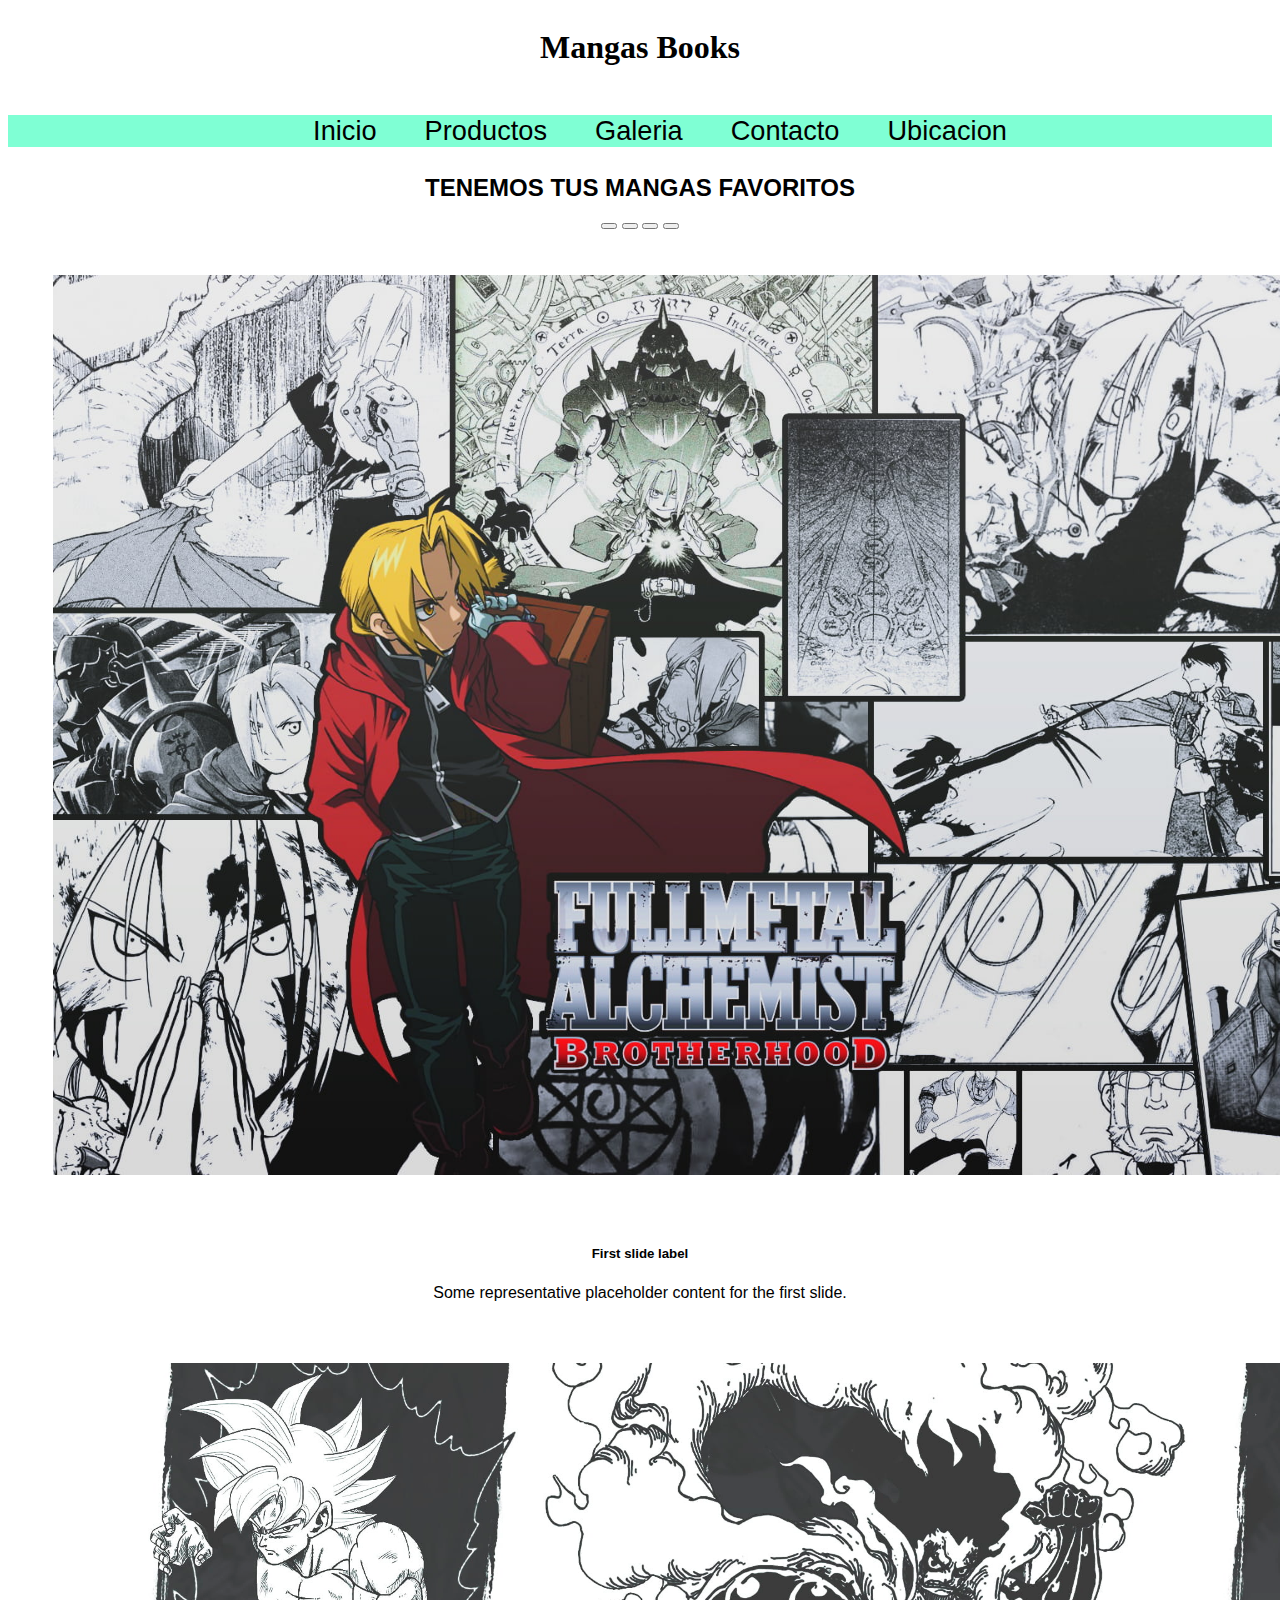
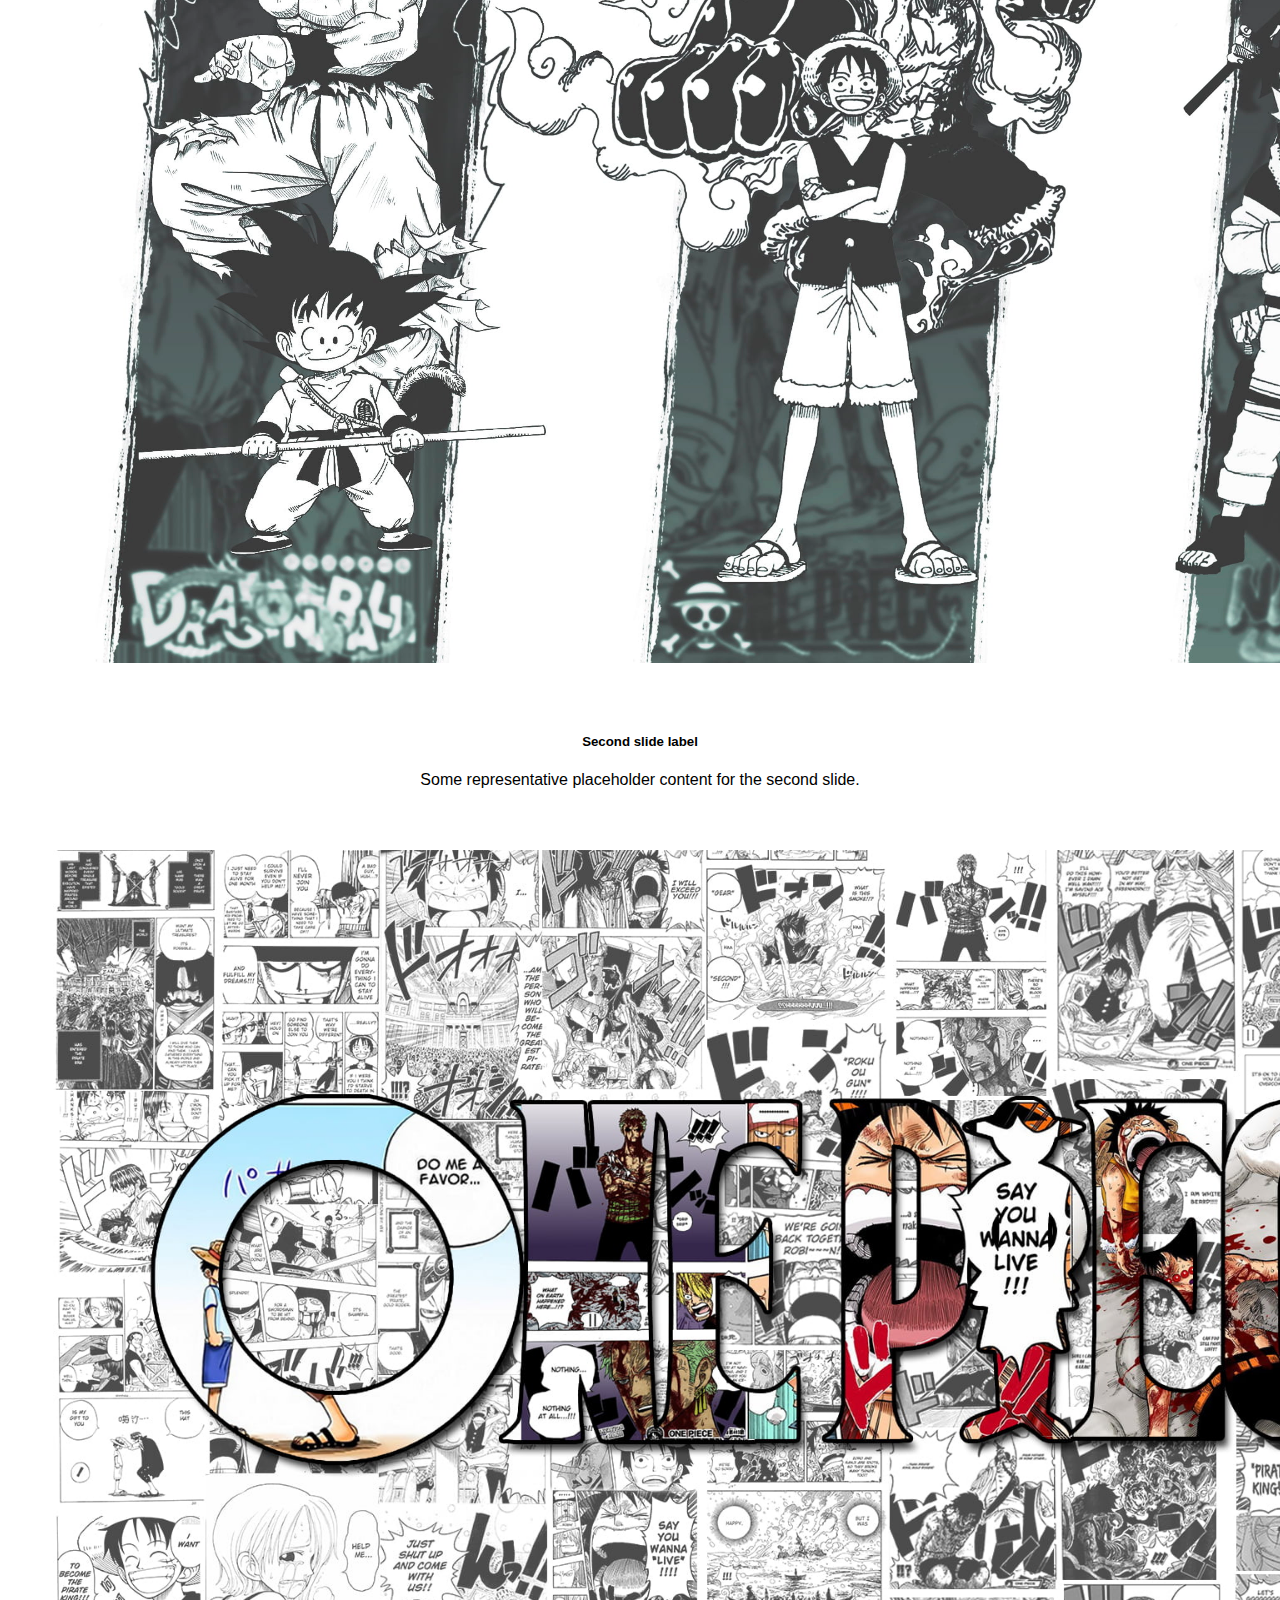
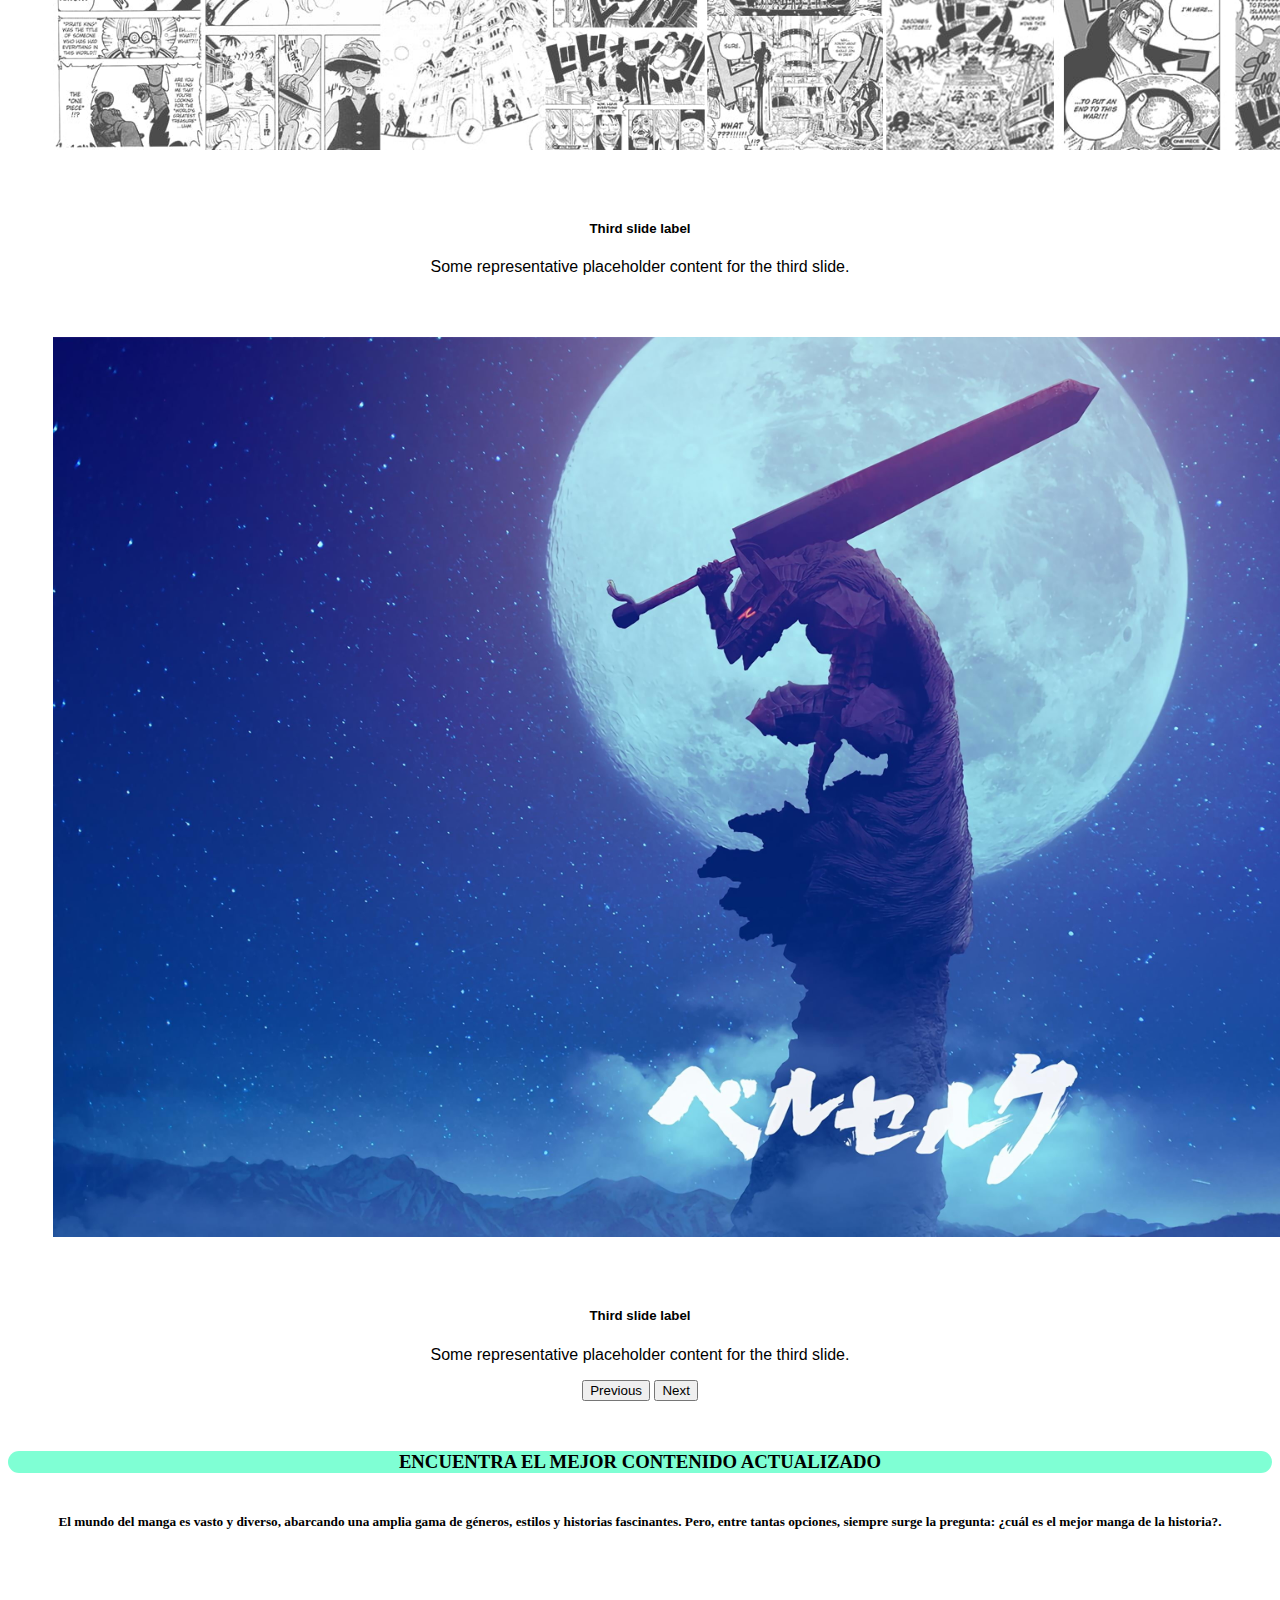
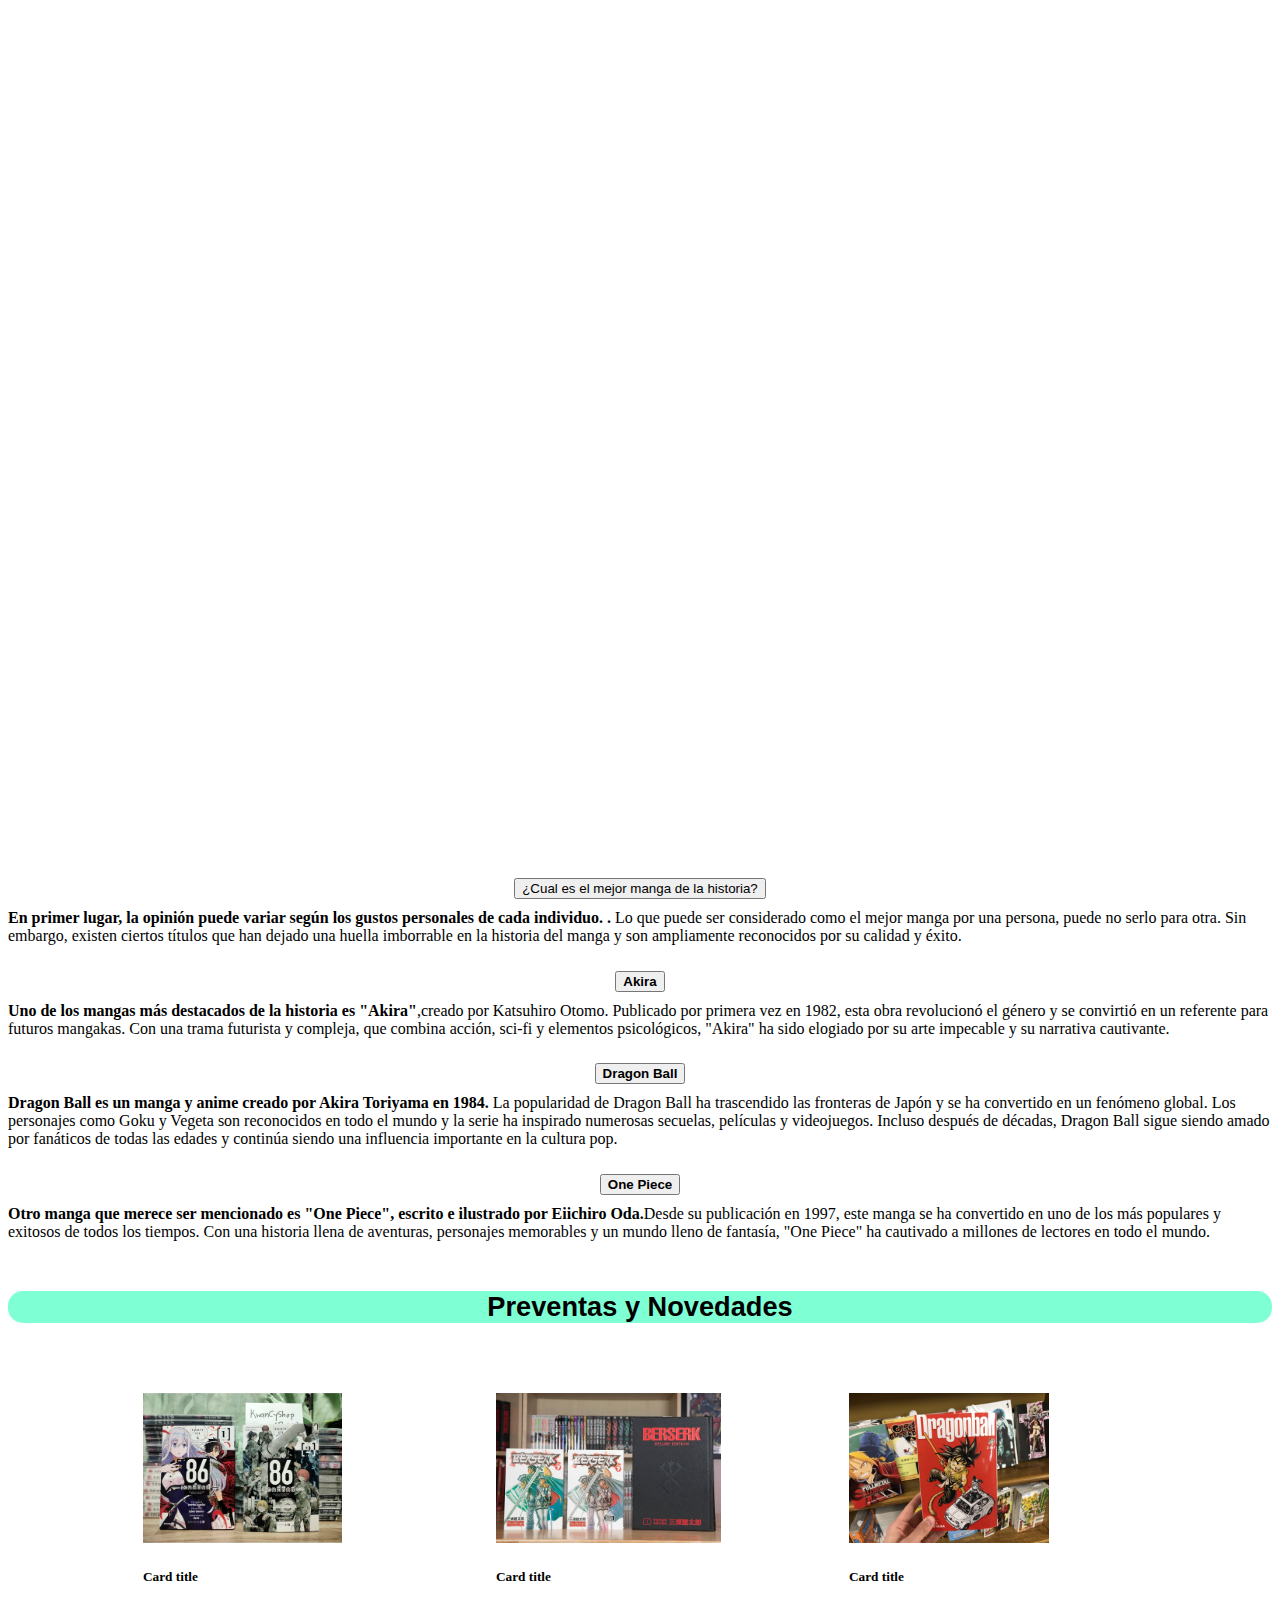
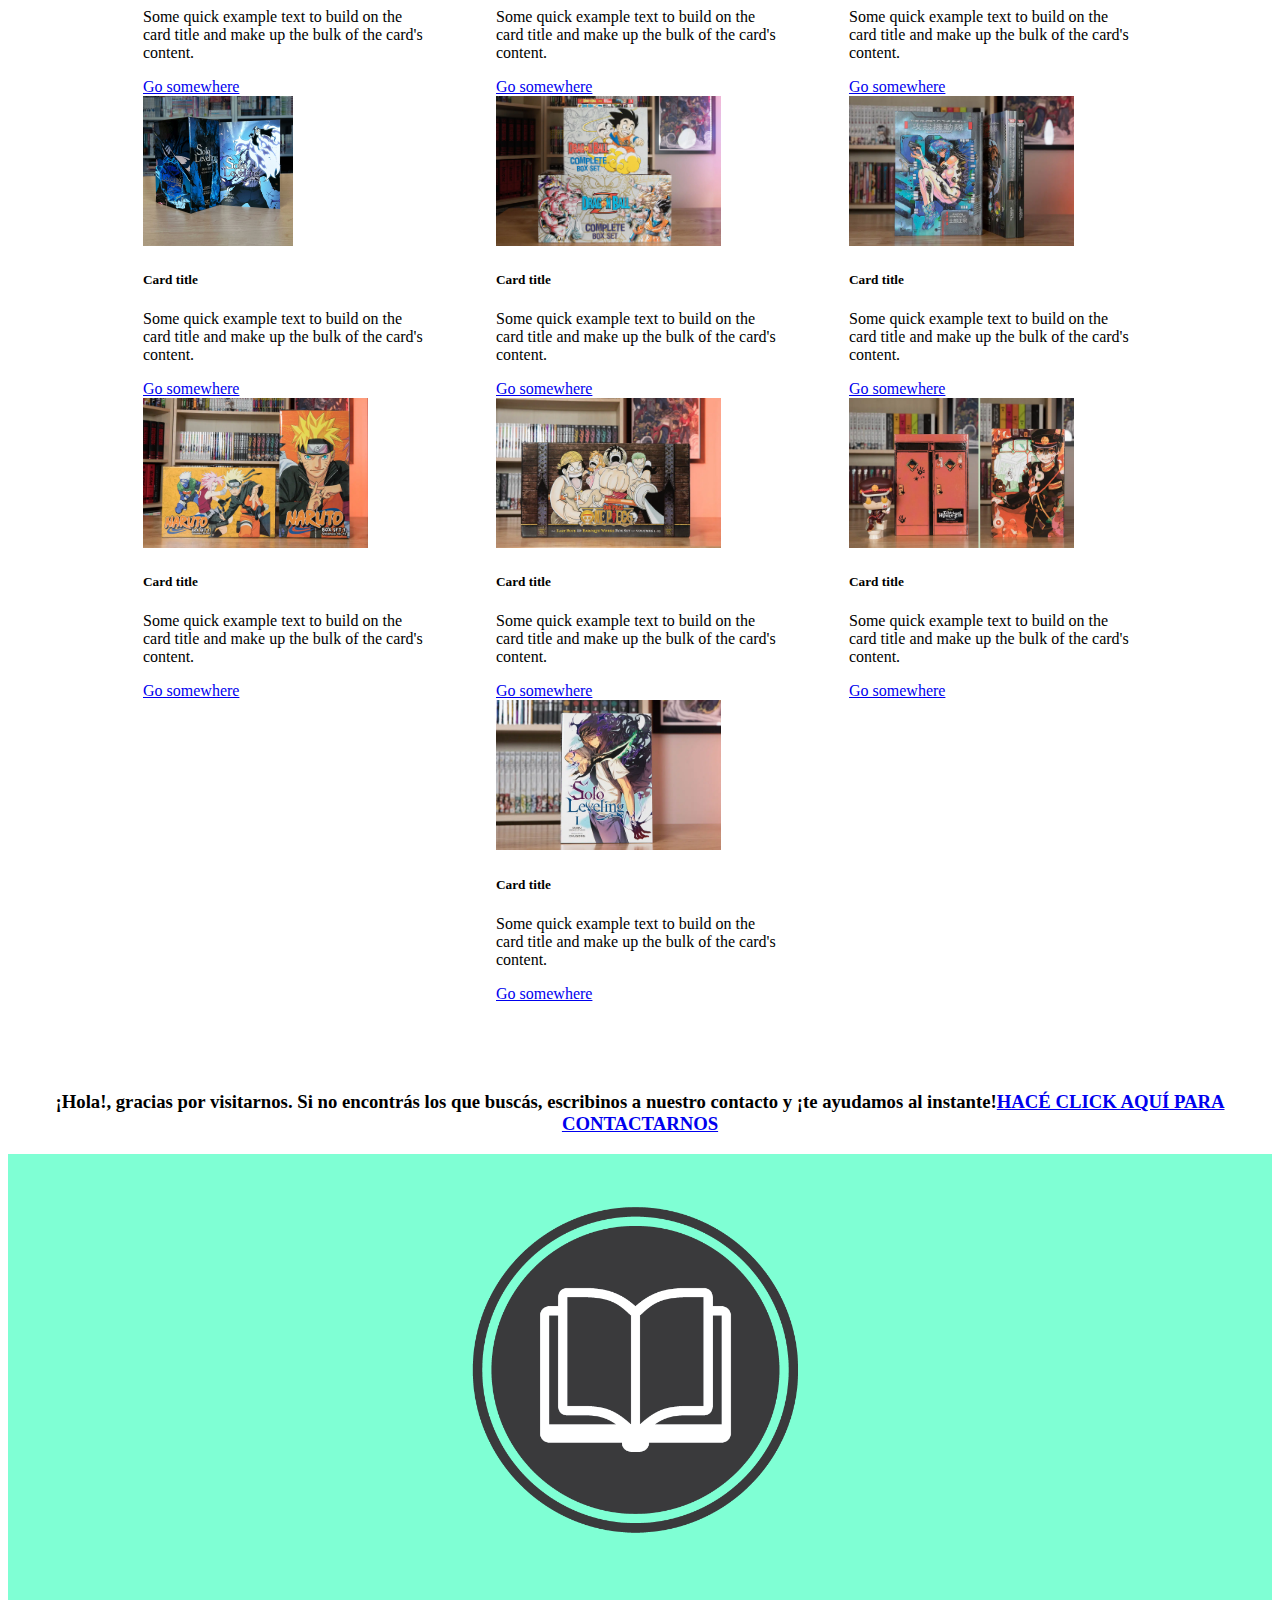
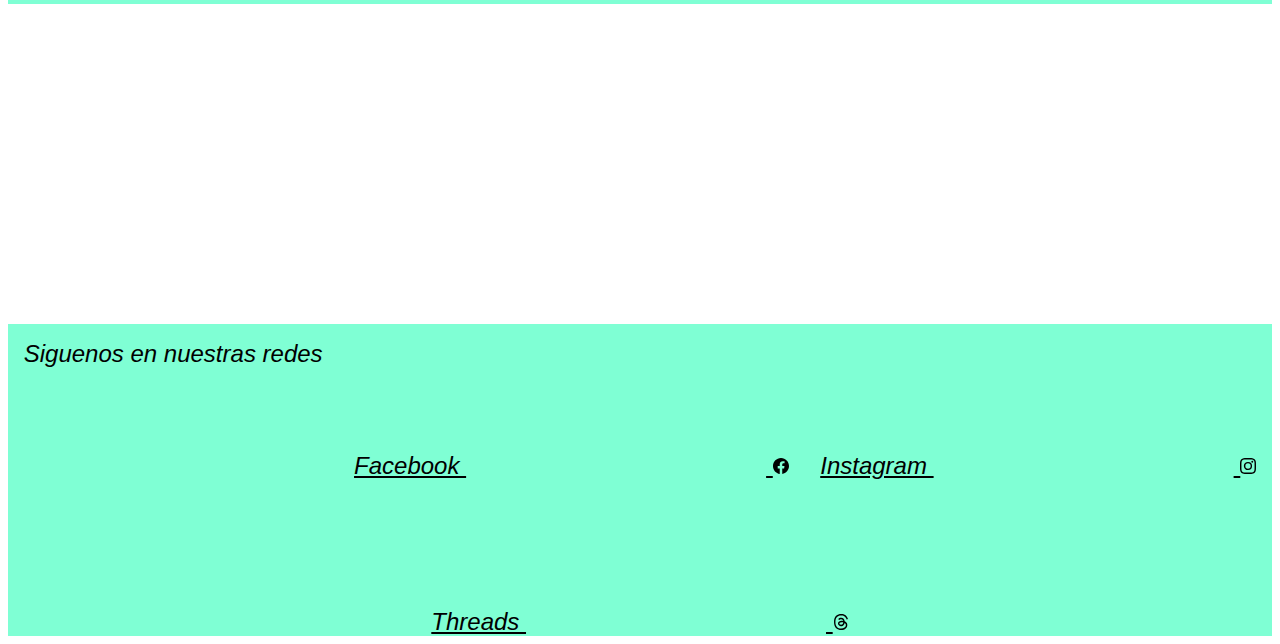
<file: index.html>
<!DOCTYPE html>
<html lang="en">
<head>
    <meta charset="UTF-8">
    <meta name="viewport" content="width=device-width, initial-scale=1.0">
    <link rel="shortcut icon" href="./img/mangasbs.png" type="image/x-icon">

    <!-- Palabras clave -->
    <meta name="keywords" content="inicio, homepage, home, manga, anime, libros, compra, sitioweb, Arte, digital">

    <!--Descripcion-->
    <meta name="description" content="Bienvenidos a Mangas Books, sitio web dedicado al mundo del manga y anime en general">



    <link rel="stylesheet" href="./css/styles.css">
    <title>Mangas Books</title>
    <link href="https://cdn.jsdelivr.net/npm/bootstrap@5.3.2/dist/css/bootstrap.min.css" rel="stylesheet" integrity="sha384-T3c6CoIi6uLrA9TneNEoa7RxnatzjcDSCmG1MXxSR1GAsXEV/Dwwykc2MPK8M2HN" crossorigin="anonymous">

</head>

<body>
  <header id="header">
    <div>
        <h1>
            <span>Mangas</span>
            Books
        </h1>
        
    </div>
        
    </header>



        
            <!--Barra de navegación-->
    <nav class="NavBar">
        <ul class="UlNav">
            <li>
                <a href="index.html">Inicio</a>
            </li>
            <li>
                <a href="./pages/productos.html">Productos</a>
            </li>
            <li>
                <a href="./pages/galeria.html">Galeria</a>
            </li>
            <li>
                <a href="./pages/contacto.html">Contacto</a>
            </li>
            <li>
                <a href="./pages/ubicacion.html">Ubicacion</a>
            </li>
        </ul>
    </nav>

    <!--Seccion de productos-->
    <section class="Inicio">
        <h2>TENEMOS TUS MANGAS FAVORITOS</h2>
        <div class="Carrusel">
            <div id="carouselExampleCaptions" class="carousel slide">
                <div class="carousel-indicators">
                  <button type="button" data-bs-target="#carouselExampleCaptions" data-bs-slide-to="0" class="active" aria-current="true" aria-label="Slide 1"></button>
                  <button type="button" data-bs-target="#carouselExampleCaptions" data-bs-slide-to="1" aria-label="Slide 2"></button>
                  <button type="button" data-bs-target="#carouselExampleCaptions" data-bs-slide-to="2" aria-label="Slide 3"></button>
                  <button type="button" data-bs-target="#carouselExampleCaptions" data-bs-slide-to="3" aria-label="Slide 4"></button>
                </div>
                <div class="carousel-inner">
                  <div class="carousel-item active">
                    <img src="img\carrusel3.jpg" class="d-block w-100" alt="...">
                    <div class="carousel-caption d-none d-md-block">
                      <h5>First slide label</h5>
                      <p>Some representative placeholder content for the first slide.</p>
                    </div>
                  </div>
                  <div class="carousel-item">
                    <img src="img\carrusel2.jpg" class="d-block w-100" alt="...">
                    <div class="carousel-caption d-none d-md-block">
                      <h5>Second slide label</h5>
                      <p>Some representative placeholder content for the second slide.</p>
                    </div>
                  </div>
                  <div class="carousel-item">
                    <img src="img\carrusel4.jpg" class="d-block w-100" alt="...">
                    <div class="carousel-caption d-none d-md-block">
                      <h5>Third slide label</h5>
                      <p>Some representative placeholder content for the third slide.</p>
                    </div>
                  </div>
                  <div class="carousel-item">
                    <img src="img\carrusel 5.jpg" class="d-block w-100" alt="...">
                    <div class="carousel-caption d-none d-md-block">
                      <h5>Third slide label</h5>
                      <p>Some representative placeholder content for the third slide.</p>
                    </div>
                  </div>
                </div>
                
                <button class="carousel-control-prev" type="button" data-bs-target="#carouselExampleCaptions" data-bs-slide="prev">
                  <span class="carousel-control-prev-icon" aria-hidden="true"></span>
                  <span class="visually-hidden">Previous</span>
                </button>
                <button class="carousel-control-next" type="button" data-bs-target="#carouselExampleCaptions" data-bs-slide="next">
                  <span class="carousel-control-next-icon" aria-hidden="true"></span>
                  <span class="visually-hidden">Next</span>
                </button>
              </div>

        </div>

    </section>

    <section >
        <h3 class="h3">ENCUENTRA EL MEJOR CONTENIDO ACTUALIZADO </h3>
        <div class="VIDEOS">
            <h5>El mundo del manga es vasto y diverso, abarcando una amplia gama de géneros, estilos y historias fascinantes. Pero, entre tantas opciones, siempre surge la pregunta: ¿cuál es el mejor manga de la historia?.</h2>
            <iframe width="850" height="450" src="https://www.youtube.com/embed/TLF8WUax7sc?si=rguNTo37kAtsOH2O" title="YouTube video player" frameborder="0" allow="accelerometer; autoplay; clipboard-write; encrypted-media; gyroscope; picture-in-picture; web-share" allowfullscreen></iframe>
            <iframe width="850" height="450" src="https://www.youtube.com/embed/y3MLPlsbAQE?si=7W8jmqFNVe1E3Ryh" title="YouTube video player" frameborder="0" allow="accelerometer; autoplay; clipboard-write; encrypted-media; gyroscope; picture-in-picture; web-share" allowfullscreen></iframe>
        </div>

        <!--Información relevante-->
    </section>

<section>
    <div class="accordion" id="accordionExample">
        <div class="accordion-item">
          <h2 class="accordion-header">
            <button class="accordion-button" type="button" data-bs-toggle="collapse" data-bs-target="#collapseOne" aria-expanded="true" aria-controls="collapseOne">
              ¿Cual es el mejor manga de la historia? 
            </button>
          </h2>
          <div id="collapseOne" class="accordion-collapse collapse show" data-bs-parent="#accordionExample">
            <div class="accordion-body">
              <strong>En primer lugar, la opinión puede variar según los gustos personales de cada individuo. .</strong> Lo que puede ser considerado como el mejor manga por una persona, puede no serlo para otra. Sin embargo, existen ciertos títulos que han dejado una huella imborrable en la historia del manga y son ampliamente reconocidos por su calidad y éxito.
            </div>
          </div>
        </div>
        <div class="accordion-item">
          <h2 class="accordion-header">
            <button class="accordion-button collapsed" type="button" data-bs-toggle="collapse" data-bs-target="#collapseTwo" aria-expanded="false" aria-controls="collapseTwo">
              <strong>Akira</strong>
            </button>
          </h2>
          <div id="collapseTwo" class="accordion-collapse collapse" data-bs-parent="#accordionExample">
            <div class="accordion-body">
              <strong>Uno de los mangas más destacados de la historia es "Akira"</strong>,creado por Katsuhiro Otomo. Publicado por primera vez en 1982, esta obra revolucionó el género y se convirtió en un referente para futuros mangakas. Con una trama futurista y compleja, que combina acción, sci-fi y elementos psicológicos, "Akira" ha sido elogiado por su arte impecable y su narrativa cautivante.
            </div>
          </div>
        </div>
        <div class="accordion-item">
          <h2 class="accordion-header">
            <button class="accordion-button collapsed" type="button" data-bs-toggle="collapse" data-bs-target="#collapseThree" aria-expanded="false" aria-controls="collapseThree">
            <strong>Dragon Ball</strong>
            </button>
          </h2>
          <div id="collapseThree" class="accordion-collapse collapse" data-bs-parent="#accordionExample">
            <div class="accordion-body">
              <strong>Dragon Ball es un manga y anime creado por Akira Toriyama en 1984.</strong> La popularidad de Dragon Ball ha trascendido las fronteras de Japón y se ha convertido en un fenómeno global. Los personajes como Goku y Vegeta son reconocidos en todo el mundo y la serie ha inspirado numerosas secuelas, películas y videojuegos. Incluso después de décadas, Dragon Ball sigue siendo amado por fanáticos de todas las edades y continúa siendo una influencia importante en la cultura pop.
            </div>
          </div>
        </div>
        <div class="accordion-item">
            <h2 class="accordion-header">
              <button class="accordion-button collapsed" type="button" data-bs-toggle="collapse" data-bs-target="#collapseFour" aria-expanded="false" aria-controls="collapseFour">
              <strong>One Piece</strong>
              </button>
            </h2>
            <div id="collapseFour" class="accordion-collapse collapse" data-bs-parent="#accordionExample">
              <div class="accordion-body">
                <strong>Otro manga que merece ser mencionado es "One Piece", escrito e ilustrado por Eiichiro Oda.</strong>Desde su publicación en 1997, este manga se ha convertido en uno de los más populares y exitosos de todos los tiempos. Con una historia llena de aventuras, personajes memorables y un mundo lleno de fantasía, "One Piece" ha cautivado a millones de lectores en todo el mundo.
              </div>
            </div>
          </div>
      </div>

</section>

<!--Mas vendidos, preventas-->
<h3 class="h3i">Preventas y Novedades</h3>
<section class="ProductosIndex">
    <div class="card" style="width: 18rem;">
        <img src="img\01a18d98b85ef870a138c73b12f14b84.jpg" class="card-img-top" alt="...">
        <div class="card-body">
          <h5 class="card-title">Card title</h5>
          <p class="card-text">Some quick example text to build on the card title and make up the bulk of the card's content.</p>
          <a href="#" class="btn btn-primary">Go somewhere</a>
        </div>
      </div>
      <div class="card" style="width: 18rem;">
        <img src="img\berserk-manga-editions-compared.webp" class="card-img-top" alt="...">
        <div class="card-body">
          <h5 class="card-title">Card title</h5>
          <p class="card-text">Some quick example text to build on the card title and make up the bulk of the card's content.</p>
          <a href="#" class="btn btn-primary">Go somewhere</a>
        </div>
      </div>
      <div class="card" style="width: 18rem;">
        <img src="img\Best-Manga-for-Japanese-Leaners.jpeg" class="card-img-top" alt="...">
        <div class="card-body">
          <h5 class="card-title">Card title</h5>
          <p class="card-text">Some quick example text to build on the card title and make up the bulk of the card's content.</p>
          <a href="#" class="btn btn-primary">Go somewhere</a>
        </div>
      </div>
      <div class="card" style="width: 18rem;">
        <img src="img\leveling2.jpg" class="card-img-top" alt="...">
        <div class="card-body">
          <h5 class="card-title">Card title</h5>
          <p class="card-text">Some quick example text to build on the card title and make up the bulk of the card's content.</p>
          <a href="#" class="btn btn-primary">Go somewhere</a>
        </div>
      </div>
      <div class="card" style="width: 18rem;">
        <img src="img\dragon-ball-manga-box-set-1.jpg.webp" class="card-img-top" alt="...">
        <div class="card-body">
          <h5 class="card-title">Card title</h5>
          <p class="card-text">Some quick example text to build on the card title and make up the bulk of the card's content.</p>
          <a href="#" class="btn btn-primary">Go somewhere</a>
        </div>
      </div>
      <div class="card" style="width: 18rem;">
        <img src="img\ghost-in-the-shell-deluxe-editions-best-manga-hardcovers-1-of-1.jpg.webp" class="card-img-top" alt="...">
        <div class="card-body">
          <h5 class="card-title">Card title</h5>
          <p class="card-text">Some quick example text to build on the card title and make up the bulk of the card's content.</p>
          <a href="#" class="btn btn-primary">Go somewhere</a>
        </div>
      </div>
      <div class="card" style="width: 18rem;">
        <img src="img\naruto-manga-box-sets.jpg.webp" class="card-img-top" alt="...">
        <div class="card-body">
          <h5 class="card-title">Card title</h5>
          <p class="card-text">Some quick example text to build on the card title and make up the bulk of the card's content.</p>
          <a href="#" class="btn btn-primary">Go somewhere</a>
        </div>
      </div>
      <div class="card" style="width: 18rem;">
        <img src="img\one-piece-manga-box-set.jpg.webp" class="card-img-top" alt="...">
        <div class="card-body">
          <h5 class="card-title">Card title</h5>
          <p class="card-text">Some quick example text to build on the card title and make up the bulk of the card's content.</p>
          <a href="#" class="btn btn-primary">Go somewhere</a>
        </div>
      </div>
      <div class="card" style="width: 18rem;">
        <img src="img\toilet-bound-hanako-kun-manga-box-set-design.jpg.webp" class="card-img-top" alt="...">
        <div class="card-body">
          <h5 class="card-title">Card title</h5>
          <p class="card-text">Some quick example text to build on the card title and make up the bulk of the card's content.</p>
          <a href="#" class="btn btn-primary">Go somewhere</a>
        </div>
      </div>
      <div class="card" style="width: 18rem;">
        <img src="img\solo-leveling-manga-review-manhwa.jpg.webp" class="card-img-top" alt="...">
        <div class="card-body">
          <h5 class="card-title">Card title</h5>
          <p class="card-text">Some quick example text to build on the card title and make up the bulk of the card's content.</p>
          <a href="#" class="btn btn-primary">Go somewhere</a>
        </div>
      </div>
      
</section>

    <div class="sponsorfot">
      <h3>¡Hola!, gracias por visitarnos. Si no encontrás los que buscás, escribinos a nuestro contacto y ¡te ayudamos al instante!<a href="./pages/contacto.html">HACÉ CLICK AQUÍ PARA CONTACTARNOS</a>
        </h3>
        
    </div>

    <div class="finalindex">

        <img src="img\pngegg.png" alt="">
    </div>


    <footer class="footer">
      <p>Siguenos en nuestras redes</p>

      <a class="icon-link" href="#">
          Facebook
          <svg class="bi" aria-hidden="true"><use xlink:href="#box-seam"></use></svg>
          <svg xmlns="http://www.w3.org/2000/svg" width="16" height="16" fill="currentColor" class="bi bi-facebook" viewBox="0 0 16 16">
              <path d="M16 8.049c0-4.446-3.582-8.05-8-8.05C3.58 0-.002 3.603-.002 8.05c0 4.017 2.926 7.347 6.75 7.951v-5.625h-2.03V8.05H6.75V6.275c0-2.017 1.195-3.131 3.022-3.131.876 0 1.791.157 1.791.157v1.98h-1.009c-.993 0-1.303.621-1.303 1.258v1.51h2.218l-.354 2.326H9.25V16c3.824-.604 6.75-3.934 6.75-7.951z"/>
          </svg>
      </a>
      <a class="icon-link" href="#">
          Instagram
          <svg class="bi" aria-hidden="true"><use xlink:href="#box-seam"></use></svg>
          <svg xmlns="http://www.w3.org/2000/svg" width="16" height="16" fill="currentColor" class="bi bi-instagram" viewBox="0 0 16 16">
              <path d="M8 0C5.829 0 5.556.01 4.703.048 3.85.088 3.269.222 2.76.42a3.917 3.917 0 0 0-1.417.923A3.927 3.927 0 0 0 .42 2.76C.222 3.268.087 3.85.048 4.7.01 5.555 0 5.827 0 8.001c0 2.172.01 2.444.048 3.297.04.852.174 1.433.372 1.942.205.526.478.972.923 1.417.444.445.89.719 1.416.923.51.198 1.09.333 1.942.372C5.555 15.99 5.827 16 8 16s2.444-.01 3.298-.048c.851-.04 1.434-.174 1.943-.372a3.916 3.916 0 0 0 1.416-.923c.445-.445.718-.891.923-1.417.197-.509.332-1.09.372-1.942C15.99 10.445 16 10.173 16 8s-.01-2.445-.048-3.299c-.04-.851-.175-1.433-.372-1.941a3.926 3.926 0 0 0-.923-1.417A3.911 3.911 0 0 0 13.24.42c-.51-.198-1.092-.333-1.943-.372C10.443.01 10.172 0 7.998 0h.003zm-.717 1.442h.718c2.136 0 2.389.007 3.232.046.78.035 1.204.166 1.486.275.373.145.64.319.92.599.28.28.453.546.598.92.11.281.24.705.275 1.485.039.843.047 1.096.047 3.231s-.008 2.389-.047 3.232c-.035.78-.166 1.203-.275 1.485a2.47 2.47 0 0 1-.599.919c-.28.28-.546.453-.92.598-.28.11-.704.24-1.485.276-.843.038-1.096.047-3.232.047s-2.39-.009-3.233-.047c-.78-.036-1.203-.166-1.485-.276a2.478 2.478 0 0 1-.92-.598 2.48 2.48 0 0 1-.6-.92c-.109-.281-.24-.705-.275-1.485-.038-.843-.046-1.096-.046-3.233 0-2.136.008-2.388.046-3.231.036-.78.166-1.204.276-1.486.145-.373.319-.64.599-.92.28-.28.546-.453.92-.598.282-.11.705-.24 1.485-.276.738-.034 1.024-.044 2.515-.045v.002zm4.988 1.328a.96.96 0 1 0 0 1.92.96.96 0 0 0 0-1.92zm-4.27 1.122a4.109 4.109 0 1 0 0 8.217 4.109 4.109 0 0 0 0-8.217zm0 1.441a2.667 2.667 0 1 1 0 5.334 2.667 2.667 0 0 1 0-5.334z"/>
          </svg>
      </a>
      <a class="icon-link" href="#">
          Threads
          <svg class="bi" aria-hidden="true"><use xlink:href="#box-seam"></use></svg>
          <svg xmlns="http://www.w3.org/2000/svg" width="16" height="16" fill="currentColor" class="bi bi-threads" viewBox="0 0 16 16">
              <path d="M6.321 6.016c-.27-.18-1.166-.802-1.166-.802.756-1.081 1.753-1.502 3.132-1.502.975 0 1.803.327 2.394.948.591.621.928 1.509 1.005 2.644.328.138.63.299.905.484 1.109.745 1.719 1.86 1.719 3.137 0 2.716-2.226 5.075-6.256 5.075C4.594 16 1 13.987 1 7.994 1 2.034 4.482 0 8.044 0 9.69 0 13.55.243 15 5.036l-1.36.353C12.516 1.974 10.163 1.43 8.006 1.43c-3.565 0-5.582 2.171-5.582 6.79 0 4.143 2.254 6.343 5.63 6.343 2.777 0 4.847-1.443 4.847-3.556 0-1.438-1.208-2.127-1.27-2.127-.236 1.234-.868 3.31-3.644 3.31-1.618 0-3.013-1.118-3.013-2.582 0-2.09 1.984-2.847 3.55-2.847.586 0 1.294.04 1.663.114 0-.637-.54-1.728-1.9-1.728-1.25 0-1.566.405-1.967.868ZM8.716 8.19c-2.04 0-2.304.87-2.304 1.416 0 .878 1.043 1.168 1.6 1.168 1.02 0 2.067-.282 2.232-2.423a6.217 6.217 0 0 0-1.528-.161Z"/>
          </svg>
      </a>
      
  </footer>
<script src="https://cdn.jsdelivr.net/npm/bootstrap@5.3.2/dist/js/bootstrap.bundle.min.js" integrity="sha384-C6RzsynM9kWDrMNeT87bh95OGNyZPhcTNXj1NW7RuBCsyN/o0jlpcV8Qyq46cDfL" crossorigin="anonymous"></script>

</body>
</html>
</file>
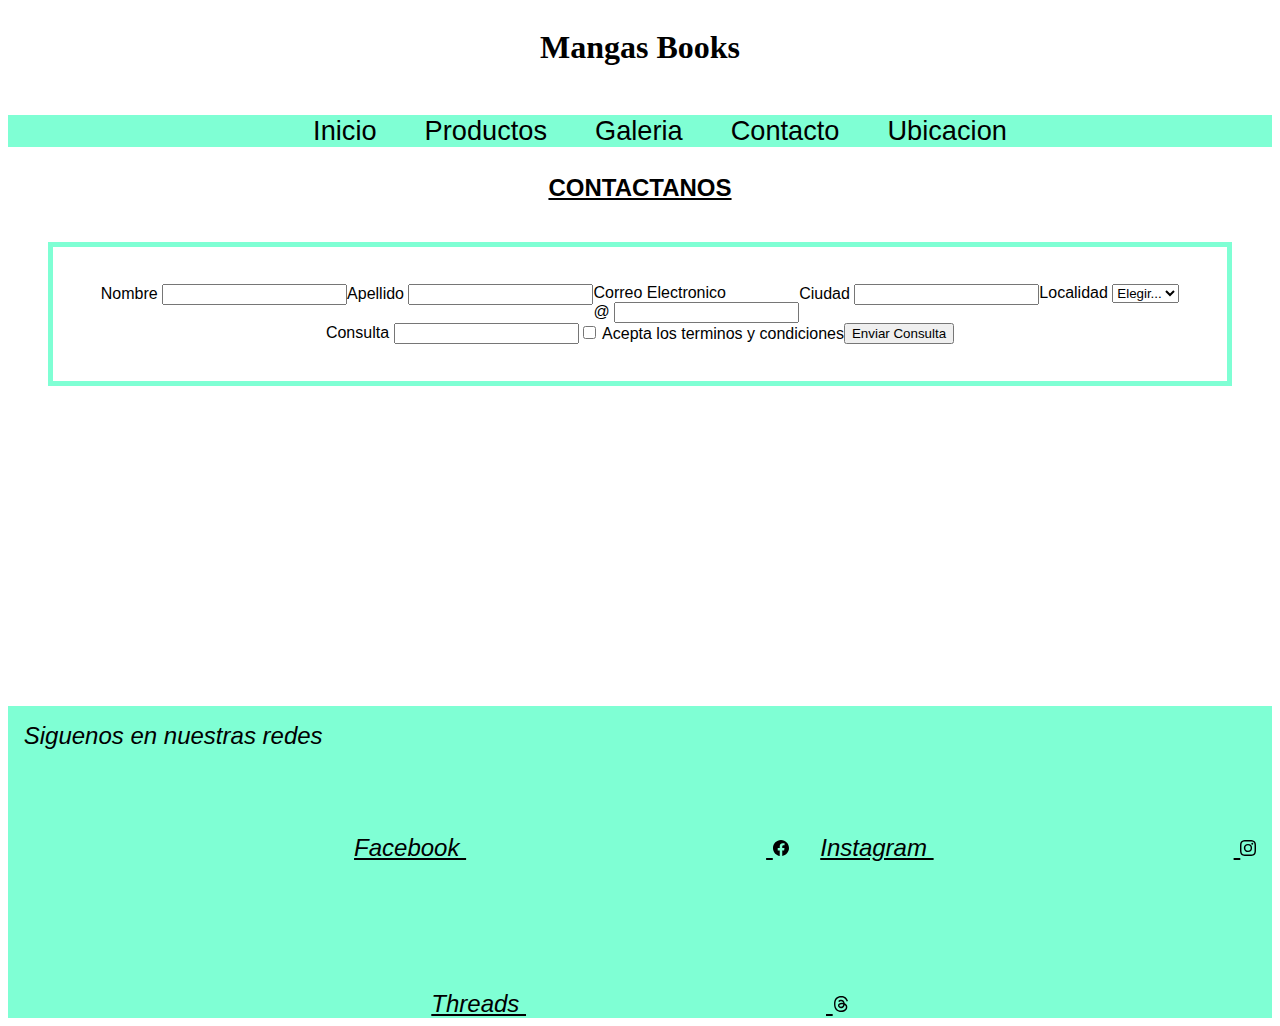
<file: pages/contacto.html>
<!DOCTYPE html>
<html lang="en">
<head>
    <meta charset="UTF-8">
    <meta name="viewport" content="width=device-width, initial-scale=1.0">
    <link rel="shortcut icon" href="../img/mangasbs.png" type="image/x-icon">

        <!-- Palabras clave -->
        <meta name="keywords" content="Contacto, formulario, consulta, diseño, manga, anime, compra, sitioweb, Arte, digital">

            <!--Descripcion-->
        <meta name="description" content="En esta sección encontraras nuestro formulario de contacto, nos comunicaremos">


    <link rel="stylesheet" href="../css/styles.css">
    <link href="https://cdn.jsdelivr.net/npm/bootstrap@5.3.2/dist/css/bootstrap.min.css" rel="stylesheet" integrity="sha384-T3c6CoIi6uLrA9TneNEoa7RxnatzjcDSCmG1MXxSR1GAsXEV/Dwwykc2MPK8M2HN" crossorigin="anonymous">

    
    <title>Mangas   Books</title>
</head>

<body>
    <header id="header">
        <div>
            <h1>
                <span>Mangas</span>
                Books
            </h1>
            
        </div>
            
        </header>

        
            <!--Barra de navegación-->
    <nav    class="NavBar">
        <ul class="UlNav">
            <li>
                <a href="../index.html">Inicio</a>
            </li>
            <li>
                <a href="./productos.html">Productos</a>
            </li>
            <li>
                <a href="./galeria.html">Galeria</a>
            </li>
            <li>
                <a href="contacto.html">Contacto</a>
            </li>
            <li>
                <a href="./ubicacion.html">Ubicacion</a>
            </li>
        </ul>
    </nav>
    <h1 class="h1c">CONTACTANOS</h1>

    <form class="form1">
        <div class="col-md-4">
        <label for="validationServer01" class="form-label">Nombre</label>
        <input type="text" class="form-control is-valid" id="validationServer01" value="" required>
        <div class="valid-feedback">
            
        </div>
        </div>
        <div class="col-md-4">
        <label for="validationServer02" class="form-label">Apellido</label>
        <input type="text" class="form-control is-valid" id="validationServer02" value="" required>
        <div class="valid-feedback">
            
        </div>
        </div>
        <div class="col-md-4">
        <label for="validationServerUsername" class="form-label">Correo Electronico</label>
        <div class="input-group has-validation">
            <span class="input-group-text" id="inputGroupPrepend3">@</span>
            <input type="text" class="form-control is-invalid" id="validationServerUsername" aria-describedby="inputGroupPrepend3 validationServerUsernameFeedback" required>
            <div id="validationServerUsernameFeedback" class="invalid-feedback">
            
            </div>
        </div>
        </div>
        <div class="col-md-6">
        <label for="validationServer03" class="form-label">Ciudad</label>
        <input type="text" class="form-control is-invalid" id="validationServer03" aria-describedby="validationServer03Feedback" required>
        <div id="validationServer03Feedback" class="invalid-feedback">
            
        </div>
        </div>
        <div class="col-md-3">
        <label for="validationServer04" class="form-label">Localidad</label>
        <select class="form-select is-invalid" id="validationServer04" aria-describedby="validationServer04Feedback" required>
            <option selected disabled value="">Elegir...</option>
            <option>...</option>
        </select>
        <div id="validationServer04Feedback" class="invalid-feedback">
        </div>
        </div>
        <div class="col-md-3">
        <label for="validationServer05" class="form-label">Consulta</label>
        <input type="text" class="form-control is-invalid" id="validationServer05" aria-describedby="validationServer05Feedback" required>
        <div id="validationServer05Feedback" class="invalid-feedback">
        </div>
        </div>
        <div class="col-12">
            <div class="form-check">
            <input class="form-check-input is-invalid" type="checkbox" value="" id="invalidCheck3" aria-describedby="invalidCheck3Feedback" required>
            <label class="form-check-label" for="invalidCheck3">
                Acepta los terminos y condiciones
            </label>
            <div id="invalidCheck3Feedback" class="invalid-feedback">
    
            </div>
        </div>
        </div>
        <div class="col-12">
        <button class="btn btn-primary" type="submit">
            Enviar Consulta</button>
        </div>
    </form>

    

    <footer class="footer">
        <p>Siguenos en nuestras redes</p>

        <a class="icon-link" href="#">
            Facebook
            <svg class="bi" aria-hidden="true"><use xlink:href="#box-seam"></use></svg>
            <svg xmlns="http://www.w3.org/2000/svg" width="16" height="16" fill="currentColor" class="bi bi-facebook" viewBox="0 0 16 16">
                <path d="M16 8.049c0-4.446-3.582-8.05-8-8.05C3.58 0-.002 3.603-.002 8.05c0 4.017 2.926 7.347 6.75 7.951v-5.625h-2.03V8.05H6.75V6.275c0-2.017 1.195-3.131 3.022-3.131.876 0 1.791.157 1.791.157v1.98h-1.009c-.993 0-1.303.621-1.303 1.258v1.51h2.218l-.354 2.326H9.25V16c3.824-.604 6.75-3.934 6.75-7.951z"/>
            </svg>
        </a>
        <a class="icon-link" href="#">
            Instagram
            <svg class="bi" aria-hidden="true"><use xlink:href="#box-seam"></use></svg>
            <svg xmlns="http://www.w3.org/2000/svg" width="16" height="16" fill="currentColor" class="bi bi-instagram" viewBox="0 0 16 16">
                <path d="M8 0C5.829 0 5.556.01 4.703.048 3.85.088 3.269.222 2.76.42a3.917 3.917 0 0 0-1.417.923A3.927 3.927 0 0 0 .42 2.76C.222 3.268.087 3.85.048 4.7.01 5.555 0 5.827 0 8.001c0 2.172.01 2.444.048 3.297.04.852.174 1.433.372 1.942.205.526.478.972.923 1.417.444.445.89.719 1.416.923.51.198 1.09.333 1.942.372C5.555 15.99 5.827 16 8 16s2.444-.01 3.298-.048c.851-.04 1.434-.174 1.943-.372a3.916 3.916 0 0 0 1.416-.923c.445-.445.718-.891.923-1.417.197-.509.332-1.09.372-1.942C15.99 10.445 16 10.173 16 8s-.01-2.445-.048-3.299c-.04-.851-.175-1.433-.372-1.941a3.926 3.926 0 0 0-.923-1.417A3.911 3.911 0 0 0 13.24.42c-.51-.198-1.092-.333-1.943-.372C10.443.01 10.172 0 7.998 0h.003zm-.717 1.442h.718c2.136 0 2.389.007 3.232.046.78.035 1.204.166 1.486.275.373.145.64.319.92.599.28.28.453.546.598.92.11.281.24.705.275 1.485.039.843.047 1.096.047 3.231s-.008 2.389-.047 3.232c-.035.78-.166 1.203-.275 1.485a2.47 2.47 0 0 1-.599.919c-.28.28-.546.453-.92.598-.28.11-.704.24-1.485.276-.843.038-1.096.047-3.232.047s-2.39-.009-3.233-.047c-.78-.036-1.203-.166-1.485-.276a2.478 2.478 0 0 1-.92-.598 2.48 2.48 0 0 1-.6-.92c-.109-.281-.24-.705-.275-1.485-.038-.843-.046-1.096-.046-3.233 0-2.136.008-2.388.046-3.231.036-.78.166-1.204.276-1.486.145-.373.319-.64.599-.92.28-.28.546-.453.92-.598.282-.11.705-.24 1.485-.276.738-.034 1.024-.044 2.515-.045v.002zm4.988 1.328a.96.96 0 1 0 0 1.92.96.96 0 0 0 0-1.92zm-4.27 1.122a4.109 4.109 0 1 0 0 8.217 4.109 4.109 0 0 0 0-8.217zm0 1.441a2.667 2.667 0 1 1 0 5.334 2.667 2.667 0 0 1 0-5.334z"/>
            </svg>
        </a>
        <a class="icon-link" href="#">
            Threads
            <svg class="bi" aria-hidden="true"><use xlink:href="#box-seam"></use></svg>
            <svg xmlns="http://www.w3.org/2000/svg" width="16" height="16" fill="currentColor" class="bi bi-threads" viewBox="0 0 16 16">
                <path d="M6.321 6.016c-.27-.18-1.166-.802-1.166-.802.756-1.081 1.753-1.502 3.132-1.502.975 0 1.803.327 2.394.948.591.621.928 1.509 1.005 2.644.328.138.63.299.905.484 1.109.745 1.719 1.86 1.719 3.137 0 2.716-2.226 5.075-6.256 5.075C4.594 16 1 13.987 1 7.994 1 2.034 4.482 0 8.044 0 9.69 0 13.55.243 15 5.036l-1.36.353C12.516 1.974 10.163 1.43 8.006 1.43c-3.565 0-5.582 2.171-5.582 6.79 0 4.143 2.254 6.343 5.63 6.343 2.777 0 4.847-1.443 4.847-3.556 0-1.438-1.208-2.127-1.27-2.127-.236 1.234-.868 3.31-3.644 3.31-1.618 0-3.013-1.118-3.013-2.582 0-2.09 1.984-2.847 3.55-2.847.586 0 1.294.04 1.663.114 0-.637-.54-1.728-1.9-1.728-1.25 0-1.566.405-1.967.868ZM8.716 8.19c-2.04 0-2.304.87-2.304 1.416 0 .878 1.043 1.168 1.6 1.168 1.02 0 2.067-.282 2.232-2.423a6.217 6.217 0 0 0-1.528-.161Z"/>
            </svg>
        </a>
        
    </footer>


</body>
</html>
</file>
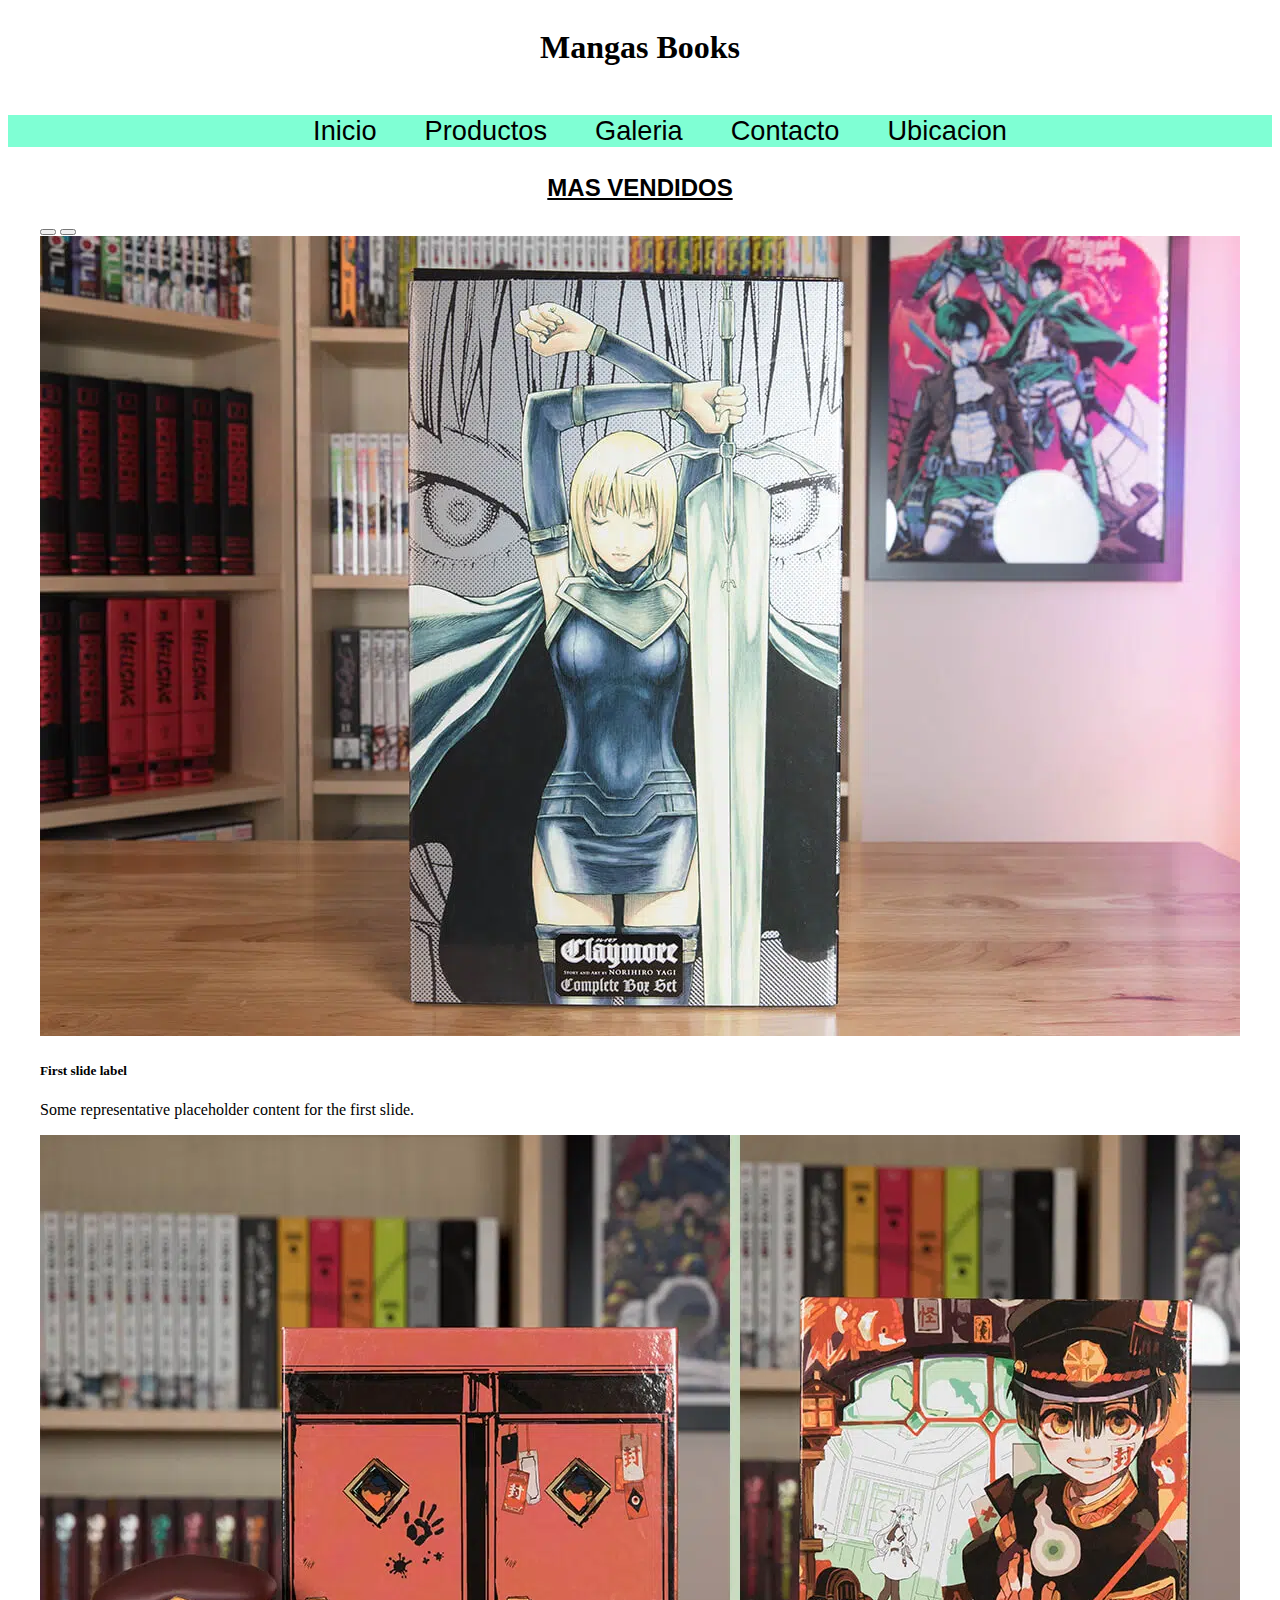
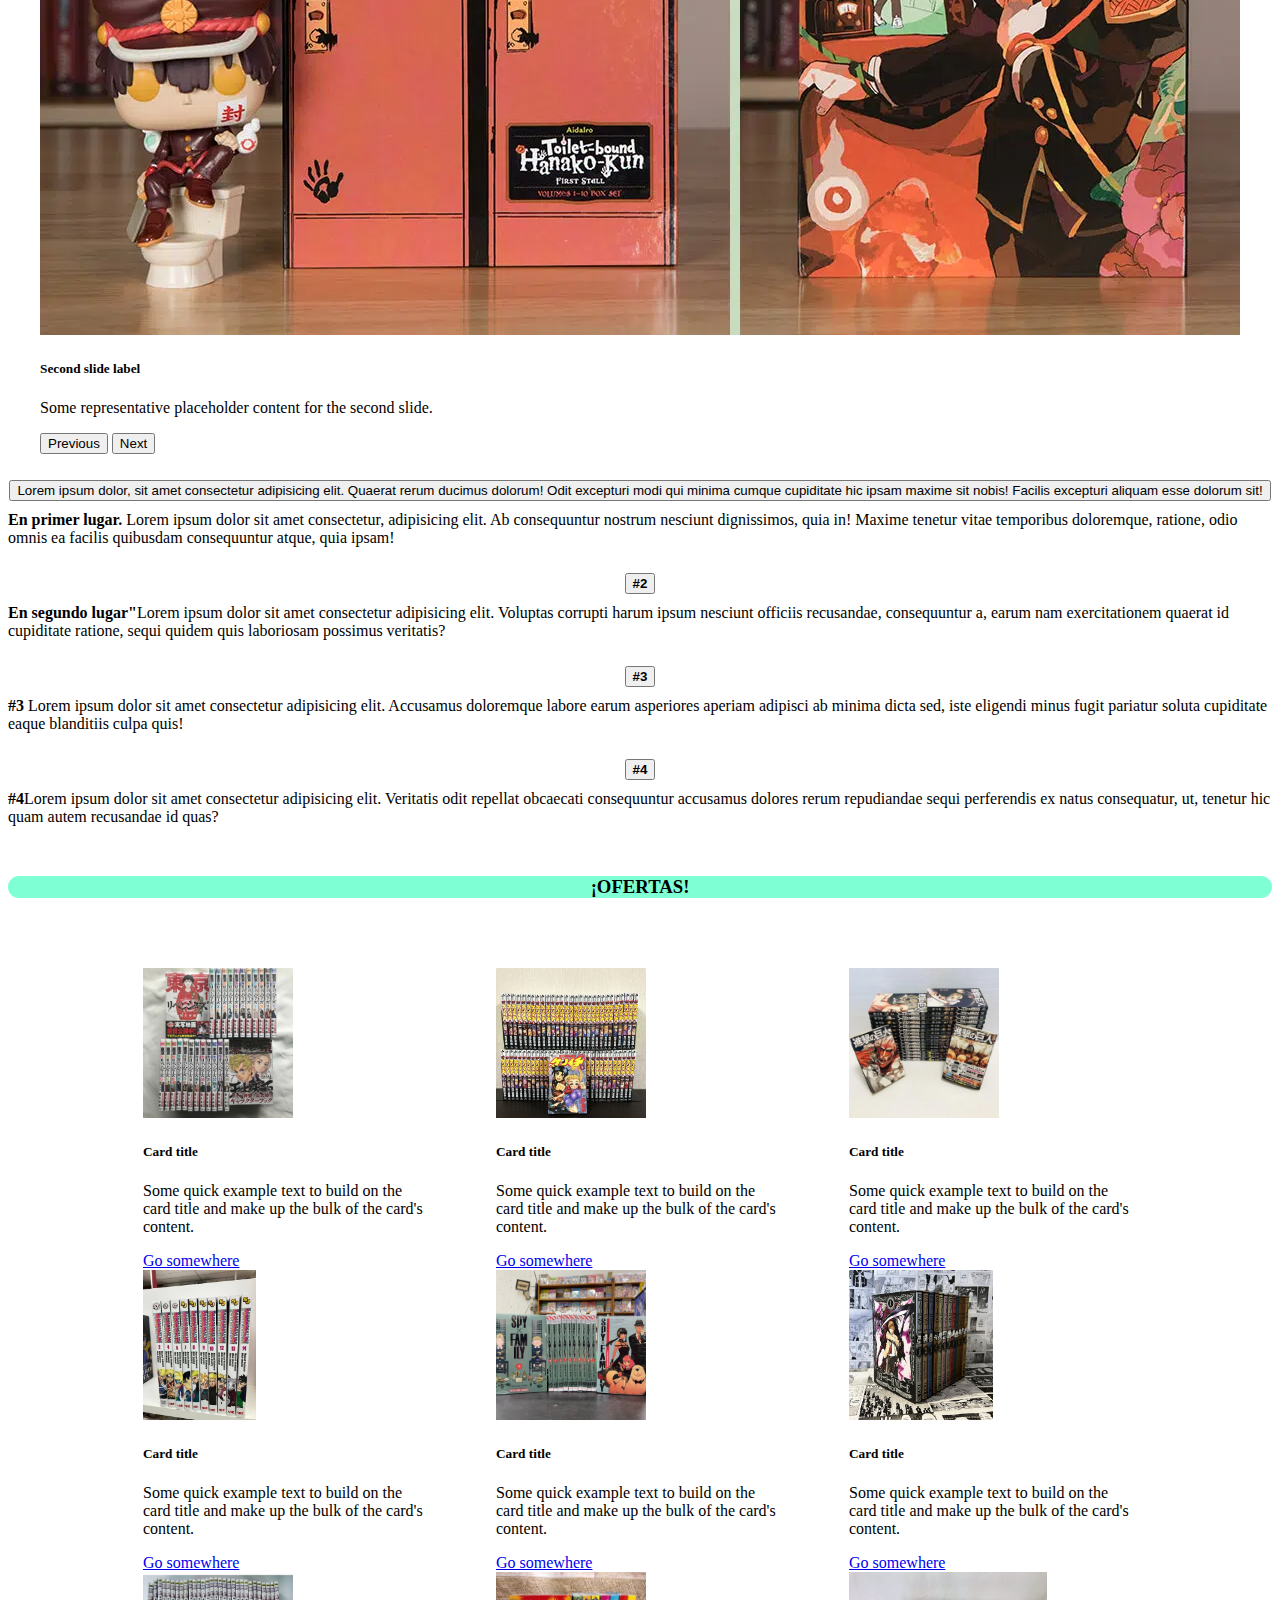
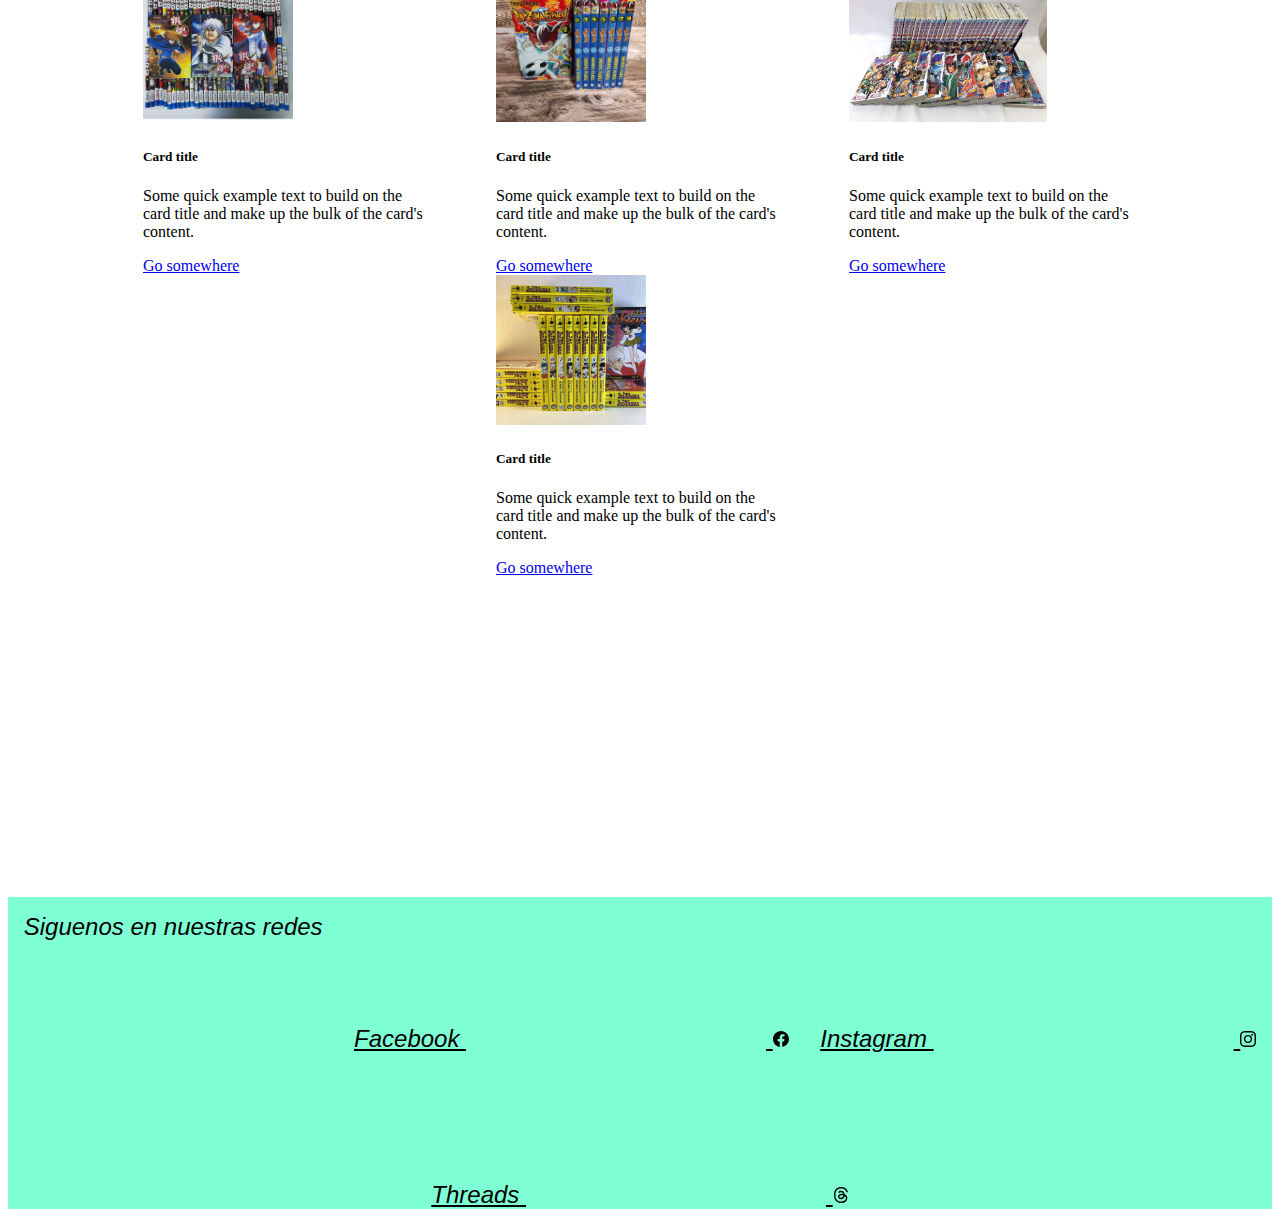
<file: pages/productos.html>
<!DOCTYPE html>
<html lang="en">
<head>
    <meta charset="UTF-8">
    <meta name="viewport" content="width=device-width, initial-scale=1.0">
    <link rel="shortcut icon" href="../img/mangasbs.png" type="image/x-icon">

    <meta name="keywords" content="Compra, productos, visual, manga, anime, libros, compra, sitioweb, Arte, digital">

    <!--Descripcion-->
    <meta name="description" content="Conoce nuestros productos mas vendidos y destacados de la semana, no te lo pierdas">

    <link rel="stylesheet" href="../css/styles.css">
    <link href="https://cdn.jsdelivr.net/npm/bootstrap@5.3.2/dist/css/bootstrap.min.css" rel="stylesheet" integrity="sha384-T3c6CoIi6uLrA9TneNEoa7RxnatzjcDSCmG1MXxSR1GAsXEV/Dwwykc2MPK8M2HN" crossorigin="anonymous">

    <title>Mangas Books</title>
</head>

<body>
  <header id="header">
    <div>
        <h1>
            <span>Mangas</span>
            Books
        </h1>
        
    </div>
        
    </header>

            <!--Barra de navegación-->
    <nav class="NavBar">
        <ul class="UlNav">
            <li>
                <a href="../index.html">Inicio</a>
            </li>
            <li>
                <a href="productos.html">Productos</a>
            </li>
            <li>
                <a href="./galeria.html">Galeria</a>
            </li>
            <li>
                <a href="./contacto.html">Contacto</a>
            </li>
            <li>
                <a href="./ubicacion.html">Ubicacion</a>
            </li>
        </ul>
    </nav>

    <H1 class="h1p">MAS VENDIDOS</H1>
    <section    class="productcarru">
        <div id="carouselExampleCaptions" class="carousel slide">
        <div class="carousel-indicators">
          <button type="button" data-bs-target="#carouselExampleCaptions" data-bs-slide-to="0" class="active" aria-current="true" aria-label="Slide 1"></button>
          <button type="button" data-bs-target="#carouselExampleCaptions" data-bs-slide-to="1" aria-label="Slide 2"></button>
        </div>
        <div class="carousel-inner">
          <div class="carousel-item active">
            <img src="../img/best-manga-box-sets-claymore-manga-box-set-1.jpg.webp" class="d-block w-100" alt="...">
            <div class="carousel-caption d-none d-md-block">
              <h5>First slide label</h5>
              <p>Some representative placeholder content for the first slide.</p>
            </div>
          </div>
          <div class="carousel-item">
            <img src="../img/toilet-bound-hanako-kun-manga-box-set-design.jpg.webp" class="d-block w-100" alt="...">
            <div class="carousel-caption d-none d-md-block">
              <h5>Second slide label</h5>
              <p>Some representative placeholder content for the second slide.</p>
            </div>
          </div>
        </div>
        <button class="carousel-control-prev" type="button" data-bs-target="#carouselExampleCaptions" data-bs-slide="prev">
          <span class="carousel-control-prev-icon" aria-hidden="true"></span>
          <span class="visually-hidden">Previous</span>
        </button>
        <button class="carousel-control-next" type="button" data-bs-target="#carouselExampleCaptions" data-bs-slide="next">
          <span class="carousel-control-next-icon" aria-hidden="true"></span>
          <span class="visually-hidden">Next</span>
        </button>
      </div>

    </section>    
    <div class="">
        <div class="accordion" id="accordionExample">
            <div class="accordion-item">
              <h2 class="accordion-header">
                <button class="accordion-button" type="button" data-bs-toggle="collapse" data-bs-target="#collapseOne" aria-expanded="true" aria-controls="collapseOne">
                  Lorem ipsum dolor, sit amet consectetur adipisicing elit. Quaerat rerum ducimus dolorum! Odit excepturi modi qui minima cumque cupiditate hic ipsam maxime sit nobis! Facilis excepturi aliquam esse dolorum sit!
                </button>
              </h2>
              <div id="collapseOne" class="accordion-collapse collapse show" data-bs-parent="#accordionExample">
                <div class="accordion-body">
                  <strong>En primer lugar.</strong> Lorem ipsum dolor sit amet consectetur, adipisicing elit. Ab consequuntur nostrum nesciunt dignissimos, quia in! Maxime tenetur vitae temporibus doloremque, ratione, odio omnis ea facilis quibusdam consequuntur atque, quia ipsam!
                </div>
              </div>
            </div>
            <div class="accordion-item">
              <h2 class="accordion-header">
                <button class="accordion-button collapsed" type="button" data-bs-toggle="collapse" data-bs-target="#collapseTwo" aria-expanded="false" aria-controls="collapseTwo">
                  <strong>#2</strong>
                </button>
              </h2>
              <div id="collapseTwo" class="accordion-collapse collapse" data-bs-parent="#accordionExample">
                <div class="accordion-body">
                  <strong>En segundo lugar"</strong>Lorem ipsum dolor sit amet consectetur adipisicing elit. Voluptas corrupti harum ipsum nesciunt officiis recusandae, consequuntur a, earum nam exercitationem quaerat id cupiditate ratione, sequi quidem quis laboriosam possimus veritatis?
                </div>
              </div>
            </div>
            <div class="accordion-item">
              <h2 class="accordion-header">
                <button class="accordion-button collapsed" type="button" data-bs-toggle="collapse" data-bs-target="#collapseThree" aria-expanded="false" aria-controls="collapseThree">
                <strong>#3</strong>
                </button>
              </h2>
              <div id="collapseThree" class="accordion-collapse collapse" data-bs-parent="#accordionExample">
                <div class="accordion-body">
                  <strong>#3</strong> Lorem ipsum dolor sit amet consectetur adipisicing elit. Accusamus doloremque labore earum asperiores aperiam adipisci ab minima dicta sed, iste eligendi minus fugit pariatur soluta cupiditate eaque blanditiis culpa quis!
                </div>
              </div>
            </div>
            <div class="accordion-item">
                <h2 class="accordion-header">
                  <button class="accordion-button collapsed" type="button" data-bs-toggle="collapse" data-bs-target="#collapseFour" aria-expanded="false" aria-controls="collapseFour">
                  <strong>#4</strong>
                  </button>
                </h2>
                <div id="collapseFour" class="accordion-collapse collapse" data-bs-parent="#accordionExample">
                  <div class="accordion-body">
                    <strong>#4</strong>Lorem ipsum dolor sit amet consectetur adipisicing elit. Veritatis odit repellat obcaecati consequuntur accusamus dolores rerum repudiandae sequi perferendis ex natus consequatur, ut, tenetur hic quam autem recusandae id quas?
                  </div>
                </div>
              </div>
          </div>
      </div>
      
      <h3 class="h3g">¡OFERTAS!</h3>


      <section class="ProductosIndex">
        <div class="card" style="width: 18rem;">
            <img src="../img/product10.jpg" class="card-img-top" alt="...">
            <div class="card-body">
              <h5 class="card-title">Card title</h5>
              <p class="card-text">Some quick example text to build on the card title and make up the bulk of the card's content.</p>
              <a href="#" class="btn btn-primary">Go somewhere</a>
            </div>
          </div>
          <div class="card" style="width: 18rem;">
            <img src="../img/product9.webp" class="card-img-top" alt="...">
            <div class="card-body">
              <h5 class="card-title">Card title</h5>
              <p class="card-text">Some quick example text to build on the card title and make up the bulk of the card's content.</p>
              <a href="#" class="btn btn-primary">Go somewhere</a>
            </div>
          </div>
          <div class="card" style="width: 18rem;">
            <img src="../img/product8.webp" class="card-img-top" alt="...">
            <div class="card-body">
              <h5 class="card-title">Card title</h5>
              <p class="card-text">Some quick example text to build on the card title and make up the bulk of the card's content.</p>
              <a href="#" class="btn btn-primary">Go somewhere</a>
            </div>
          </div>
          <div class="card" style="width: 18rem;">
            <img src="../img/product7.jpg" class="card-img-top" alt="...">
            <div class="card-body">
              <h5 class="card-title">Card title</h5>
              <p class="card-text">Some quick example text to build on the card title and make up the bulk of the card's content.</p>
              <a href="#" class="btn btn-primary">Go somewhere</a>
            </div>
          </div>
          <div class="card" style="width: 18rem;">
            <img src="../img/product6.jpg" class="card-img-top" alt="...">
            <div class="card-body">
              <h5 class="card-title">Card title</h5>
              <p class="card-text">Some quick example text to build on the card title and make up the bulk of the card's content.</p>
              <a href="#" class="btn btn-primary">Go somewhere</a>
            </div>
          </div>
          <div class="card" style="width: 18rem;">
            <img src="../img/product5.jpg" class="card-img-top" alt="...">
            <div class="card-body">
              <h5 class="card-title">Card title</h5>
              <p class="card-text">Some quick example text to build on the card title and make up the bulk of the card's content.</p>
              <a href="#" class="btn btn-primary">Go somewhere</a>
            </div>
          </div>
          <div class="card" style="width: 18rem;">
            <img src="../img/product4.webp" class="card-img-top" alt="...">
            <div class="card-body">
              <h5 class="card-title">Card title</h5>
              <p class="card-text">Some quick example text to build on the card title and make up the bulk of the card's content.</p>
              <a href="#" class="btn btn-primary">Go somewhere</a>
            </div>
          </div>
          <div class="card" style="width: 18rem;">
            <img src="../img/product3.webp" class="card-img-top" alt="...">
            <div class="card-body">
              <h5 class="card-title">Card title</h5>
              <p class="card-text">Some quick example text to build on the card title and make up the bulk of the card's content.</p>
              <a href="#" class="btn btn-primary">Go somewhere</a>
            </div>
          </div>
          <div class="card" style="width: 18rem;">
            <img src="../img/product2.jpg" class="card-img-top" alt="...">
            <div class="card-body">
              <h5 class="card-title">Card title</h5>
              <p class="card-text">Some quick example text to build on the card title and make up the bulk of the card's content.</p>
              <a href="#" class="btn btn-primary">Go somewhere</a>
            </div>
          </div>
          <div class="card" style="width: 18rem;">
            <img src="../img/produc01.jpg" class="card-img-top" alt="...">
            <div class="card-body">
              <h5 class="card-title">Card title</h5>
              <p class="card-text">Some quick example text to build on the card title and make up the bulk of the card's content.</p>
              <a href="#" class="btn btn-primary">Go somewhere</a>
            </div>
          </div>
          
    </section>

    <footer class="footer">
      <p>Siguenos en nuestras redes</p>

      <a class="icon-link" href="#">
          Facebook
          <svg class="bi" aria-hidden="true"><use xlink:href="#box-seam"></use></svg>
          <svg xmlns="http://www.w3.org/2000/svg" width="16" height="16" fill="currentColor" class="bi bi-facebook" viewBox="0 0 16 16">
              <path d="M16 8.049c0-4.446-3.582-8.05-8-8.05C3.58 0-.002 3.603-.002 8.05c0 4.017 2.926 7.347 6.75 7.951v-5.625h-2.03V8.05H6.75V6.275c0-2.017 1.195-3.131 3.022-3.131.876 0 1.791.157 1.791.157v1.98h-1.009c-.993 0-1.303.621-1.303 1.258v1.51h2.218l-.354 2.326H9.25V16c3.824-.604 6.75-3.934 6.75-7.951z"/>
          </svg>
      </a>
      <a class="icon-link" href="#">
          Instagram
          <svg class="bi" aria-hidden="true"><use xlink:href="#box-seam"></use></svg>
          <svg xmlns="http://www.w3.org/2000/svg" width="16" height="16" fill="currentColor" class="bi bi-instagram" viewBox="0 0 16 16">
              <path d="M8 0C5.829 0 5.556.01 4.703.048 3.85.088 3.269.222 2.76.42a3.917 3.917 0 0 0-1.417.923A3.927 3.927 0 0 0 .42 2.76C.222 3.268.087 3.85.048 4.7.01 5.555 0 5.827 0 8.001c0 2.172.01 2.444.048 3.297.04.852.174 1.433.372 1.942.205.526.478.972.923 1.417.444.445.89.719 1.416.923.51.198 1.09.333 1.942.372C5.555 15.99 5.827 16 8 16s2.444-.01 3.298-.048c.851-.04 1.434-.174 1.943-.372a3.916 3.916 0 0 0 1.416-.923c.445-.445.718-.891.923-1.417.197-.509.332-1.09.372-1.942C15.99 10.445 16 10.173 16 8s-.01-2.445-.048-3.299c-.04-.851-.175-1.433-.372-1.941a3.926 3.926 0 0 0-.923-1.417A3.911 3.911 0 0 0 13.24.42c-.51-.198-1.092-.333-1.943-.372C10.443.01 10.172 0 7.998 0h.003zm-.717 1.442h.718c2.136 0 2.389.007 3.232.046.78.035 1.204.166 1.486.275.373.145.64.319.92.599.28.28.453.546.598.92.11.281.24.705.275 1.485.039.843.047 1.096.047 3.231s-.008 2.389-.047 3.232c-.035.78-.166 1.203-.275 1.485a2.47 2.47 0 0 1-.599.919c-.28.28-.546.453-.92.598-.28.11-.704.24-1.485.276-.843.038-1.096.047-3.232.047s-2.39-.009-3.233-.047c-.78-.036-1.203-.166-1.485-.276a2.478 2.478 0 0 1-.92-.598 2.48 2.48 0 0 1-.6-.92c-.109-.281-.24-.705-.275-1.485-.038-.843-.046-1.096-.046-3.233 0-2.136.008-2.388.046-3.231.036-.78.166-1.204.276-1.486.145-.373.319-.64.599-.92.28-.28.546-.453.92-.598.282-.11.705-.24 1.485-.276.738-.034 1.024-.044 2.515-.045v.002zm4.988 1.328a.96.96 0 1 0 0 1.92.96.96 0 0 0 0-1.92zm-4.27 1.122a4.109 4.109 0 1 0 0 8.217 4.109 4.109 0 0 0 0-8.217zm0 1.441a2.667 2.667 0 1 1 0 5.334 2.667 2.667 0 0 1 0-5.334z"/>
          </svg>
      </a>
      <a class="icon-link" href="#">
          Threads
          <svg class="bi" aria-hidden="true"><use xlink:href="#box-seam"></use></svg>
          <svg xmlns="http://www.w3.org/2000/svg" width="16" height="16" fill="currentColor" class="bi bi-threads" viewBox="0 0 16 16">
              <path d="M6.321 6.016c-.27-.18-1.166-.802-1.166-.802.756-1.081 1.753-1.502 3.132-1.502.975 0 1.803.327 2.394.948.591.621.928 1.509 1.005 2.644.328.138.63.299.905.484 1.109.745 1.719 1.86 1.719 3.137 0 2.716-2.226 5.075-6.256 5.075C4.594 16 1 13.987 1 7.994 1 2.034 4.482 0 8.044 0 9.69 0 13.55.243 15 5.036l-1.36.353C12.516 1.974 10.163 1.43 8.006 1.43c-3.565 0-5.582 2.171-5.582 6.79 0 4.143 2.254 6.343 5.63 6.343 2.777 0 4.847-1.443 4.847-3.556 0-1.438-1.208-2.127-1.27-2.127-.236 1.234-.868 3.31-3.644 3.31-1.618 0-3.013-1.118-3.013-2.582 0-2.09 1.984-2.847 3.55-2.847.586 0 1.294.04 1.663.114 0-.637-.54-1.728-1.9-1.728-1.25 0-1.566.405-1.967.868ZM8.716 8.19c-2.04 0-2.304.87-2.304 1.416 0 .878 1.043 1.168 1.6 1.168 1.02 0 2.067-.282 2.232-2.423a6.217 6.217 0 0 0-1.528-.161Z"/>
          </svg>
      </a>
      
  </footer>

    <script src="https://cdn.jsdelivr.net/npm/bootstrap@5.3.2/dist/js/bootstrap.bundle.min.js" integrity="sha384-C6RzsynM9kWDrMNeT87bh95OGNyZPhcTNXj1NW7RuBCsyN/o0jlpcV8Qyq46cDfL" crossorigin="anonymous"></script>

</body>
</html>
</file>
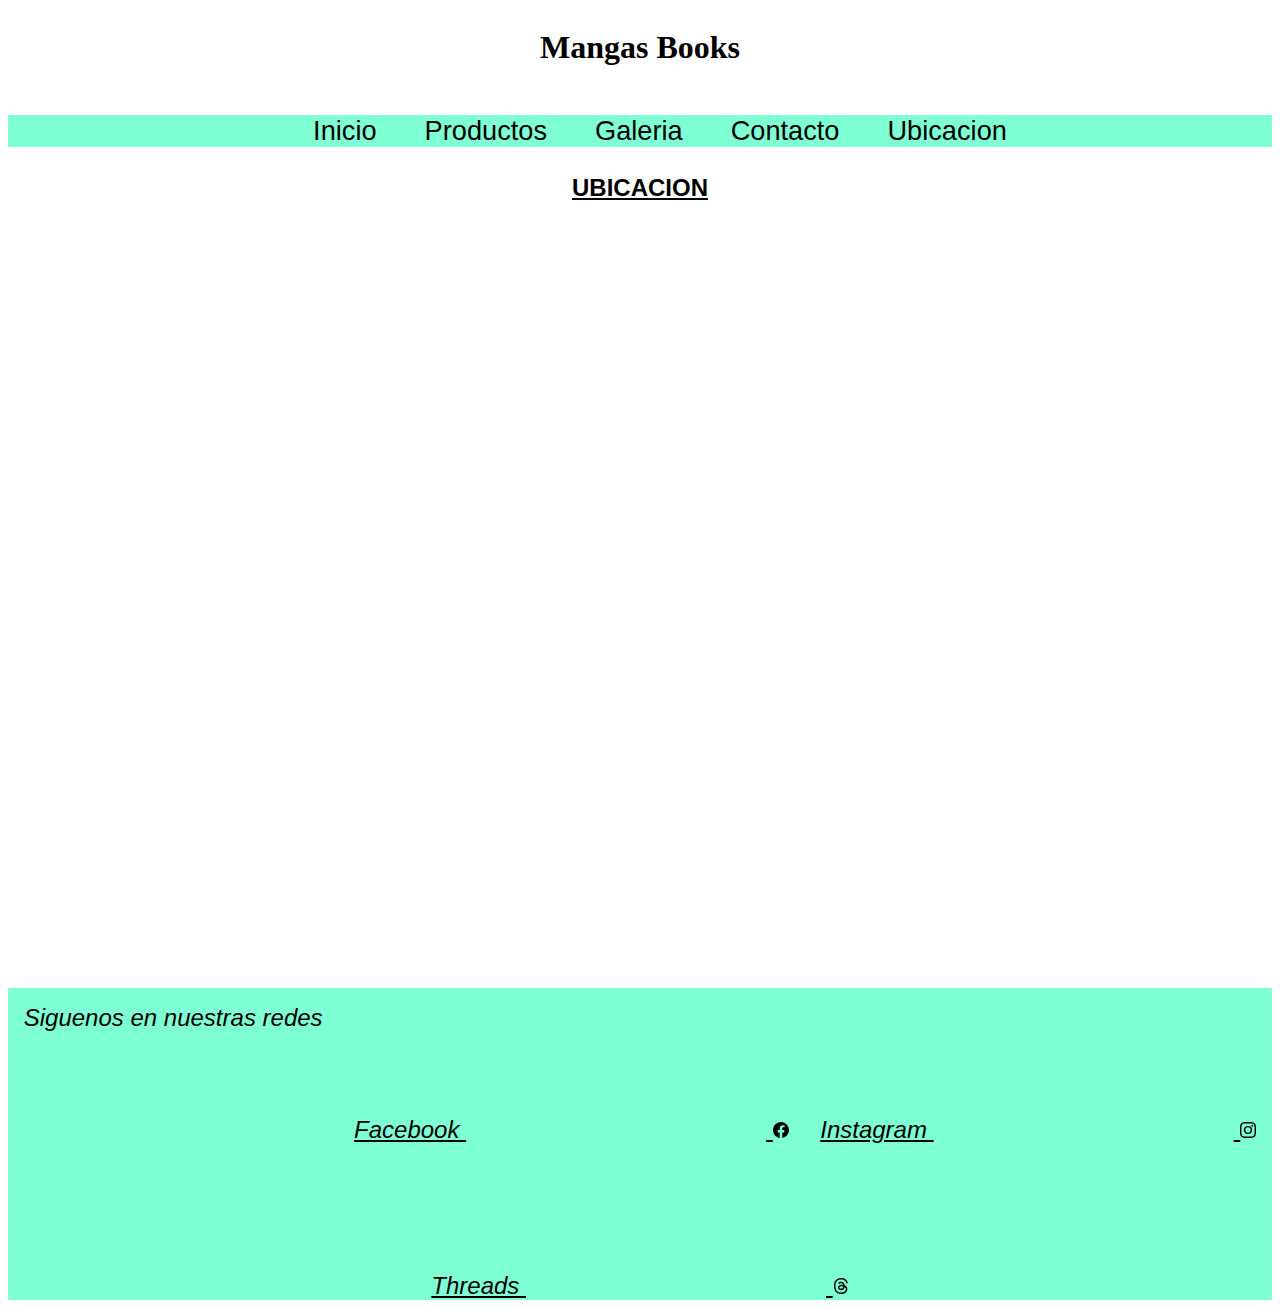
<file: pages/ubicacion.html>
<!DOCTYPE html>
<html lang="en">
<head>
    <meta charset="UTF-8">
    <meta name="viewport" content="width=device-width, initial-scale=1.0">
    <link rel="shortcut icon" href="./img/mangasbs.png" type="image/x-icon">

    <!-- Palabras clave -->
    <meta name="keywords" content="Ubicacion, tienda, maps, manga, anime, libros, compra, sitioweb, Arte, digital">

    <!--Descripcion-->
    <meta name="description" content="Conoce nuestra ubicación, te esperamos">

    <link rel="stylesheet" href="../css/styles.css">
    <link href="https://cdn.jsdelivr.net/npm/bootstrap@5.3.2/dist/css/bootstrap.min.css" rel="stylesheet" integrity="sha384-T3c6CoIi6uLrA9TneNEoa7RxnatzjcDSCmG1MXxSR1GAsXEV/Dwwykc2MPK8M2HN" crossorigin="anonymous">

    
    <title>Mangas Books</title>
</head>

<body>
    <header id="header">
        <div>
            <h1>
                <span>Mangas</span>
                Books
            </h1>
            
        </div>
            
        </header>

            <!--Barra de navegación-->
    <nav    class="NavBar">
        <ul class="UlNav">
            <li>
                <a href="../index.html">Inicio</a>
            </li>
            <li>
                <a href="./productos.html">Productos</a>
            </li>
            <li>
                <a href="./galeria.html">Galeria</a>
            </li>
            <li>
                <a href="./contacto.html">Contacto</a>
            </li>
            <li>
                <a href="ubicacion.html">Ubicacion</a>
            </li>
        </ul>
    </nav>

    <h1 class="h1u">UBICACION</h1>
    <div class="maps">
        <iframe
    src="https://www.google.com/maps/embed?pb=!1m18!1m12!1m3!1d105073.27471096655!2d-58.51587061868249!3d-34.61579593324222!2m3!1f0!2f0!3f0!3m2!1i1024!2i768!4f13.1!3m3!1m2!1s0x95bcca3b4ef90cbd%3A0xa0b3812e88e88e87!2sBuenos%20Aires%2C%20CABA!5e0!3m2!1ses-419!2sar!4v1694994503851!5m2!1ses-419!2sar" width="600" height="450" style="border:0;" allowfullscreen="" loading="lazy" referrerpolicy="no-referrer-when-downgrade"></iframe>
    </div>
    







    <footer class="footer">
        <p>Siguenos en nuestras redes</p>

        <a class="icon-link" href="#">
            Facebook
            <svg class="bi" aria-hidden="true"><use xlink:href="#box-seam"></use></svg>
            <svg xmlns="http://www.w3.org/2000/svg" width="16" height="16" fill="currentColor" class="bi bi-facebook" viewBox="0 0 16 16">
                <path d="M16 8.049c0-4.446-3.582-8.05-8-8.05C3.58 0-.002 3.603-.002 8.05c0 4.017 2.926 7.347 6.75 7.951v-5.625h-2.03V8.05H6.75V6.275c0-2.017 1.195-3.131 3.022-3.131.876 0 1.791.157 1.791.157v1.98h-1.009c-.993 0-1.303.621-1.303 1.258v1.51h2.218l-.354 2.326H9.25V16c3.824-.604 6.75-3.934 6.75-7.951z"/>
            </svg>
        </a>
        <a class="icon-link" href="#">
            Instagram
            <svg class="bi" aria-hidden="true"><use xlink:href="#box-seam"></use></svg>
            <svg xmlns="http://www.w3.org/2000/svg" width="16" height="16" fill="currentColor" class="bi bi-instagram" viewBox="0 0 16 16">
                <path d="M8 0C5.829 0 5.556.01 4.703.048 3.85.088 3.269.222 2.76.42a3.917 3.917 0 0 0-1.417.923A3.927 3.927 0 0 0 .42 2.76C.222 3.268.087 3.85.048 4.7.01 5.555 0 5.827 0 8.001c0 2.172.01 2.444.048 3.297.04.852.174 1.433.372 1.942.205.526.478.972.923 1.417.444.445.89.719 1.416.923.51.198 1.09.333 1.942.372C5.555 15.99 5.827 16 8 16s2.444-.01 3.298-.048c.851-.04 1.434-.174 1.943-.372a3.916 3.916 0 0 0 1.416-.923c.445-.445.718-.891.923-1.417.197-.509.332-1.09.372-1.942C15.99 10.445 16 10.173 16 8s-.01-2.445-.048-3.299c-.04-.851-.175-1.433-.372-1.941a3.926 3.926 0 0 0-.923-1.417A3.911 3.911 0 0 0 13.24.42c-.51-.198-1.092-.333-1.943-.372C10.443.01 10.172 0 7.998 0h.003zm-.717 1.442h.718c2.136 0 2.389.007 3.232.046.78.035 1.204.166 1.486.275.373.145.64.319.92.599.28.28.453.546.598.92.11.281.24.705.275 1.485.039.843.047 1.096.047 3.231s-.008 2.389-.047 3.232c-.035.78-.166 1.203-.275 1.485a2.47 2.47 0 0 1-.599.919c-.28.28-.546.453-.92.598-.28.11-.704.24-1.485.276-.843.038-1.096.047-3.232.047s-2.39-.009-3.233-.047c-.78-.036-1.203-.166-1.485-.276a2.478 2.478 0 0 1-.92-.598 2.48 2.48 0 0 1-.6-.92c-.109-.281-.24-.705-.275-1.485-.038-.843-.046-1.096-.046-3.233 0-2.136.008-2.388.046-3.231.036-.78.166-1.204.276-1.486.145-.373.319-.64.599-.92.28-.28.546-.453.92-.598.282-.11.705-.24 1.485-.276.738-.034 1.024-.044 2.515-.045v.002zm4.988 1.328a.96.96 0 1 0 0 1.92.96.96 0 0 0 0-1.92zm-4.27 1.122a4.109 4.109 0 1 0 0 8.217 4.109 4.109 0 0 0 0-8.217zm0 1.441a2.667 2.667 0 1 1 0 5.334 2.667 2.667 0 0 1 0-5.334z"/>
            </svg>
        </a>
        <a class="icon-link" href="#">
            Threads
            <svg class="bi" aria-hidden="true"><use xlink:href="#box-seam"></use></svg>
            <svg xmlns="http://www.w3.org/2000/svg" width="16" height="16" fill="currentColor" class="bi bi-threads" viewBox="0 0 16 16">
                <path d="M6.321 6.016c-.27-.18-1.166-.802-1.166-.802.756-1.081 1.753-1.502 3.132-1.502.975 0 1.803.327 2.394.948.591.621.928 1.509 1.005 2.644.328.138.63.299.905.484 1.109.745 1.719 1.86 1.719 3.137 0 2.716-2.226 5.075-6.256 5.075C4.594 16 1 13.987 1 7.994 1 2.034 4.482 0 8.044 0 9.69 0 13.55.243 15 5.036l-1.36.353C12.516 1.974 10.163 1.43 8.006 1.43c-3.565 0-5.582 2.171-5.582 6.79 0 4.143 2.254 6.343 5.63 6.343 2.777 0 4.847-1.443 4.847-3.556 0-1.438-1.208-2.127-1.27-2.127-.236 1.234-.868 3.31-3.644 3.31-1.618 0-3.013-1.118-3.013-2.582 0-2.09 1.984-2.847 3.55-2.847.586 0 1.294.04 1.663.114 0-.637-.54-1.728-1.9-1.728-1.25 0-1.566.405-1.967.868ZM8.716 8.19c-2.04 0-2.304.87-2.304 1.416 0 .878 1.043 1.168 1.6 1.168 1.02 0 2.067-.282 2.232-2.423a6.217 6.217 0 0 0-1.528-.161Z"/>
            </svg>
        </a>
        
    </footer>

</body>
</html>
</file>
<file: css/styles.css>
#header {
  display: flex;
  justify-content: center;
}

.Carrusel img {
  border-color: blue;
  border-radius: 10px;
  justify-content: space-between;
  height: 900px;
  padding: 45px;
}

.Inicio {
  text-align: center;
  font-family: "Trebuchet MS", "Lucida Sans Unicode", "Lucida Grande", "Lucida Sans", Arial, sans-serif;
}

.h3 {
  text-align: center;
}

.VIDEOS {
  display: flex;
  flex-wrap: wrap;
  justify-content: center;
  text-align: center;
  margin: 1rem;
}

.ProductosIndex {
  border-width: 50px;
  margin: 70px;
  display: flex;
  flex-wrap: wrap;
  justify-content: space-evenly;
}

.ProductosIndex img {
  max-width: 550px;
  max-height: 150px;
}

.h3ip {
  text-align: center;
  padding-top: 1.5rem;
}

.finalindex {
  display: flex;
  justify-content: center;
  height: 450px;
  background-color: #7fffd4;
}

.sponsorfot {
  display: flex;
  text-align: center;
}

.footer {
  background-color: aquamarine;
  display: flex;
  flex-wrap: wrap;
  justify-content: space-around;
  font-size: 1.5rem;
  font-family: "Trebuchet MS", "Lucida Sans Unicode", "Lucida Grande", "Lucida Sans", Arial, sans-serif;
  font-style: oblique;
}

.footer p {
  margin-top: 1rem;
}

.NavBar ul {
  justify-content: center;
  display: flex;
  flex-wrap: wrap;
  background-color: aquamarine;
  font-size: 1.7rem;
  list-style-type: none;
  font-family: "Trebuchet MS", "Lucida Sans Unicode", "Lucida Grande", "Lucida Sans", Arial, sans-serif;
}

.UlNav a {
  text-decoration: none;
  box-shadow: none;
  color: black;
  margin: 1.5rem;
}

.sponsorfot {
  display: flex;
  justify-content: center;
}

.maps {
  display: flex;
  flex-wrap: wrap;
  justify-content: center;
}

.productcarru {
  display: flex;
  justify-content: center;
}

.form1 {
  background-color: white;
}

.form1 {
  margin: 40px;
  padding: 37px;
  display: flex;
  flex-wrap: wrap;
  justify-content: center;
  color: black;
  font-family: sans-serif;
  display: flex;
  border: solid 5px aquamarine;
}

.footer {
  margin-top: 20rem;
}

.container {
  font-family: Arial, sans-serif;
  background-color: white;
  margin: 0;
  padding: 0;
  display: flex;
  flex-direction: column;
  align-items: center;
  text-align: center;
}

.gallery {
  display: flex;
  flex-wrap: wrap;
  justify-content: center;
  gap: 10px;
  margin: 20px 0;
}

.image {
  width: 200px;
  height: 150px;
  overflow: hidden;
  border: 2px solid #007BFF;
  border-radius: 5px;
}

.image img {
  max-width: 100%;
  height: auto;
  transition: transform 0.2s;
}

.image:hover img {
  transform: scale(1.1);
}

.reviews {
  justify-content: space-evenly;
  display: flex;
  flex-wrap: wrap;
  background-color: #fff;
  padding: 20px;
  border-radius: 10px;
  box-shadow: 0 0 10px rgba(0, 0, 0, 0.2);
  text-align: left;
}

h2 {
  text-align: center;
  font-size: 24px;
  margin-bottom: 10px;
}

.review {
  display: flex;
  margin: 10px 0;
}

.avatar {
  width: 60px;
  height: 60px;
  border-radius: 50%;
  overflow: hidden;
}

.avatar img {
  max-width: 100%;
  height: auto;
}

.text {
  margin-left: 10px;
}

.textg, .h1u, .h1p, .h1c, .h1g {
  color: black;
  font-family: "raleway", sans-serif;
  font-size: 1.5rem;
  text-decoration: underline;
  text-align: center;
  flex-wrap: wrap;
}

.h3i {
  text-align: center;
  margin-top: 50px;
  border-radius: 15px;
  background-color: aquamarine;
  color: black;
  font-family: "raleway", sans-serif;
  font-size: 1.7rem;
}

.h3 {
  text-align: center;
  margin-top: 50px;
  border-radius: 15px;
  background-color: aquamarine;
  color: black;
}

.h3g {
  text-align: center;
  margin-top: 50px;
  border-radius: 15px;
  background-color: aquamarine;
  color: black;
}

.icon-link {
  color: black;
}

/*# sourceMappingURL=styles.css.map */
</file>
